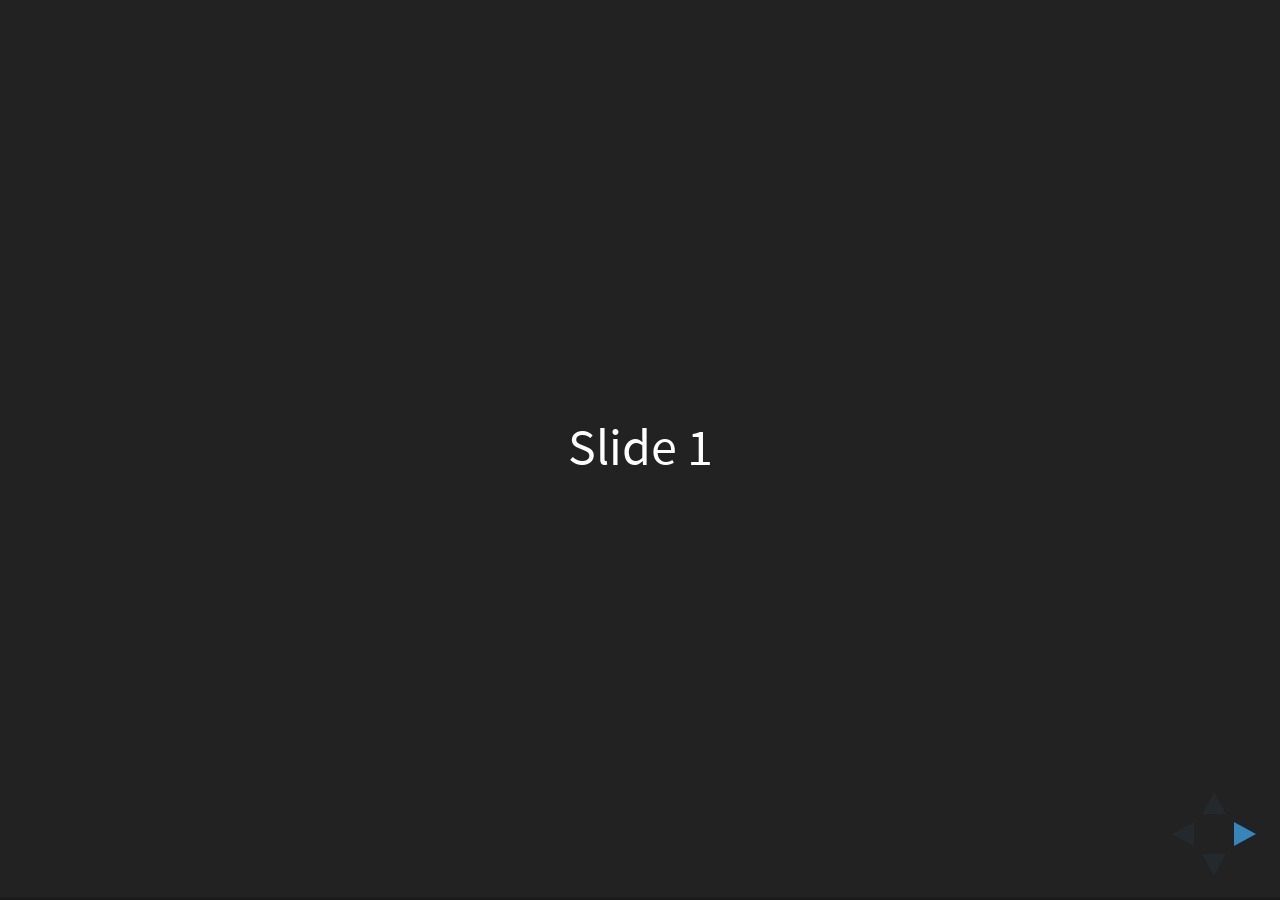
<file: reveal.js/index.html>
<!doctype html>
<html>
	<head>
		<meta charset="utf-8">
		<meta name="viewport" content="width=device-width, initial-scale=1.0, maximum-scale=1.0, user-scalable=no">

		<title>reveal.js</title>

		<link rel="stylesheet" href="css/reveal.css">
		<link rel="stylesheet" href="css/theme/black.css">

		<!-- Theme used for syntax highlighting of code -->
		<link rel="stylesheet" href="lib/css/zenburn.css">

		<!-- Printing and PDF exports -->
		<script>
			var link = document.createElement( 'link' );
			link.rel = 'stylesheet';
			link.type = 'text/css';
			link.href = window.location.search.match( /print-pdf/gi ) ? 'css/print/pdf.css' : 'css/print/paper.css';
			document.getElementsByTagName( 'head' )[0].appendChild( link );
		</script>
	</head>
	<body>
		<div class="reveal">
			<div class="slides">
				<section>Slide 1</section>
				<section>Slide 2</section>
			</div>
		</div>

		<script src="lib/js/head.min.js"></script>
		<script src="js/reveal.js"></script>

		<script>
			// More info about config & dependencies:
			// - https://github.com/hakimel/reveal.js#configuration
			// - https://github.com/hakimel/reveal.js#dependencies
			Reveal.initialize({
				dependencies: [
					{ src: 'plugin/markdown/marked.js' },
					{ src: 'plugin/markdown/markdown.js' },
					{ src: 'plugin/notes/notes.js', async: true },
					{ src: 'plugin/highlight/highlight.js', async: true, callback: function() { hljs.initHighlightingOnLoad(); } }
				]
			});
		</script>
	</body>
</html>
</file>
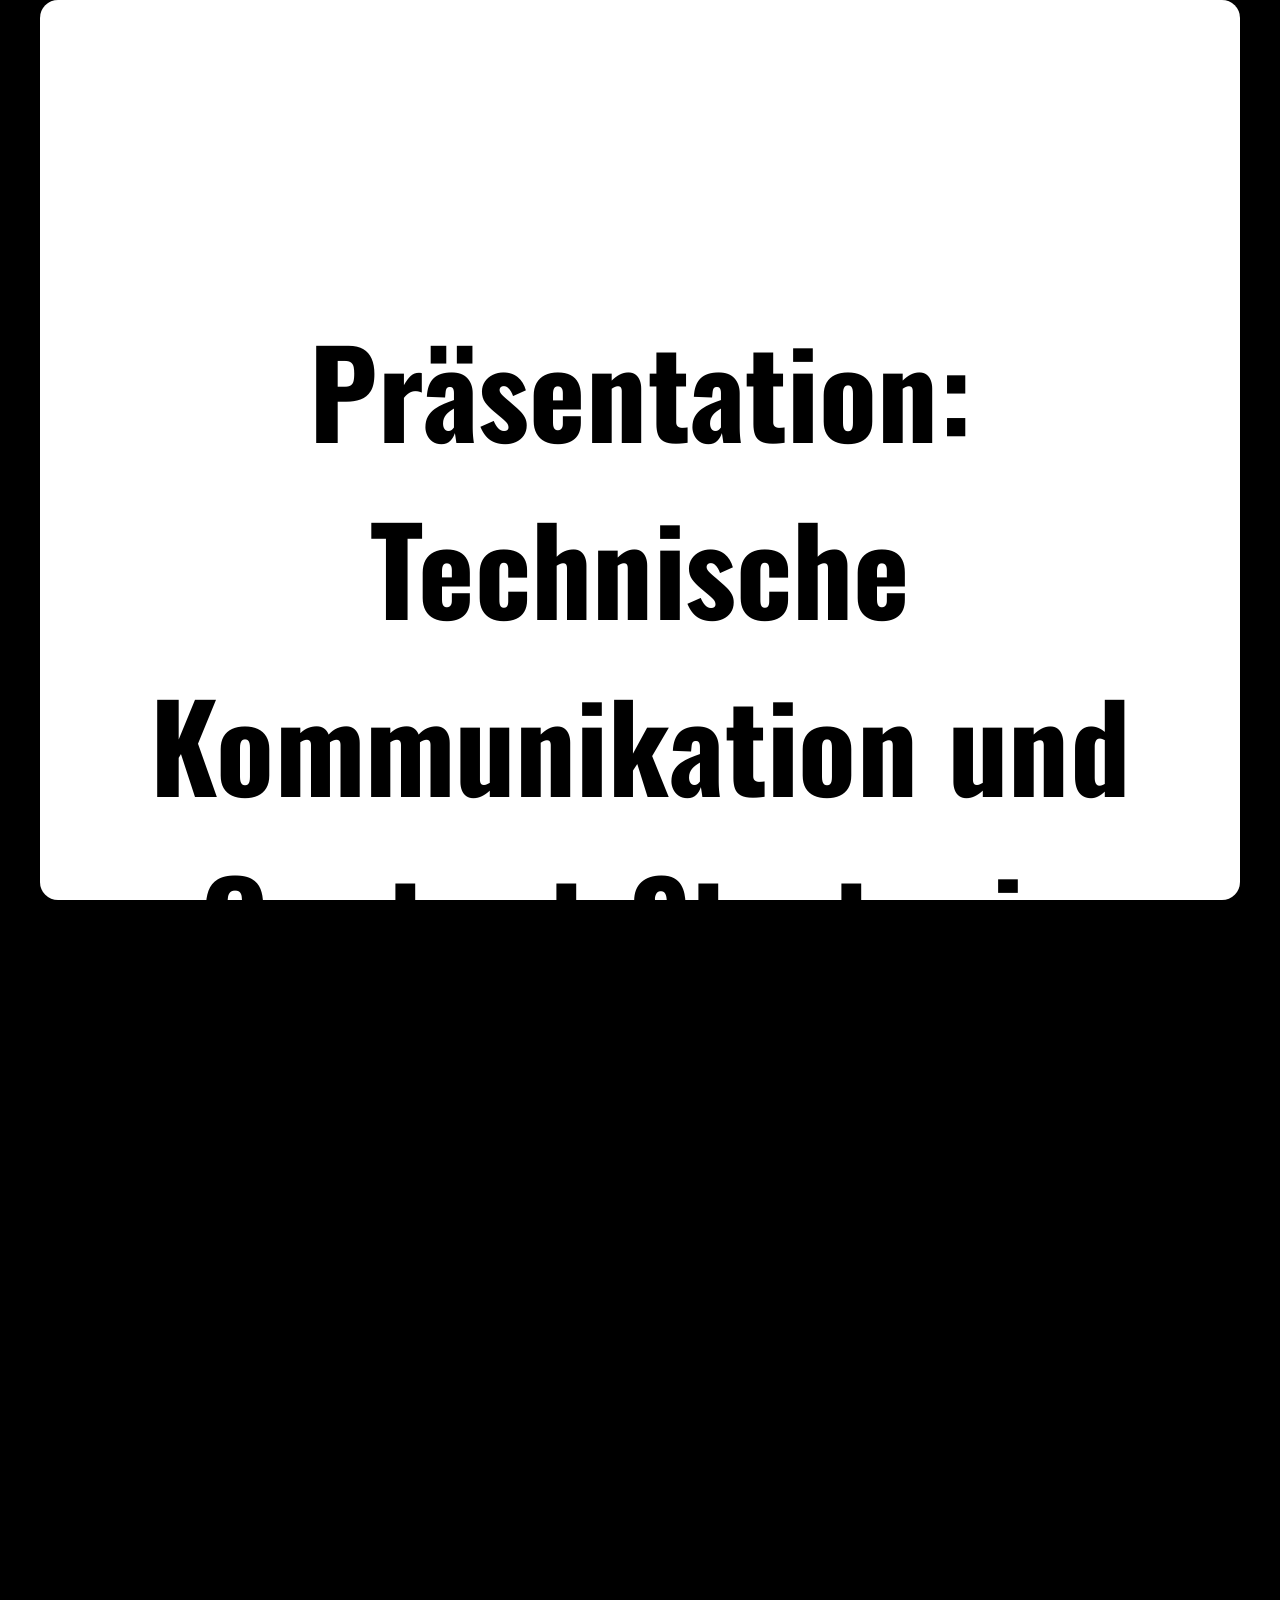
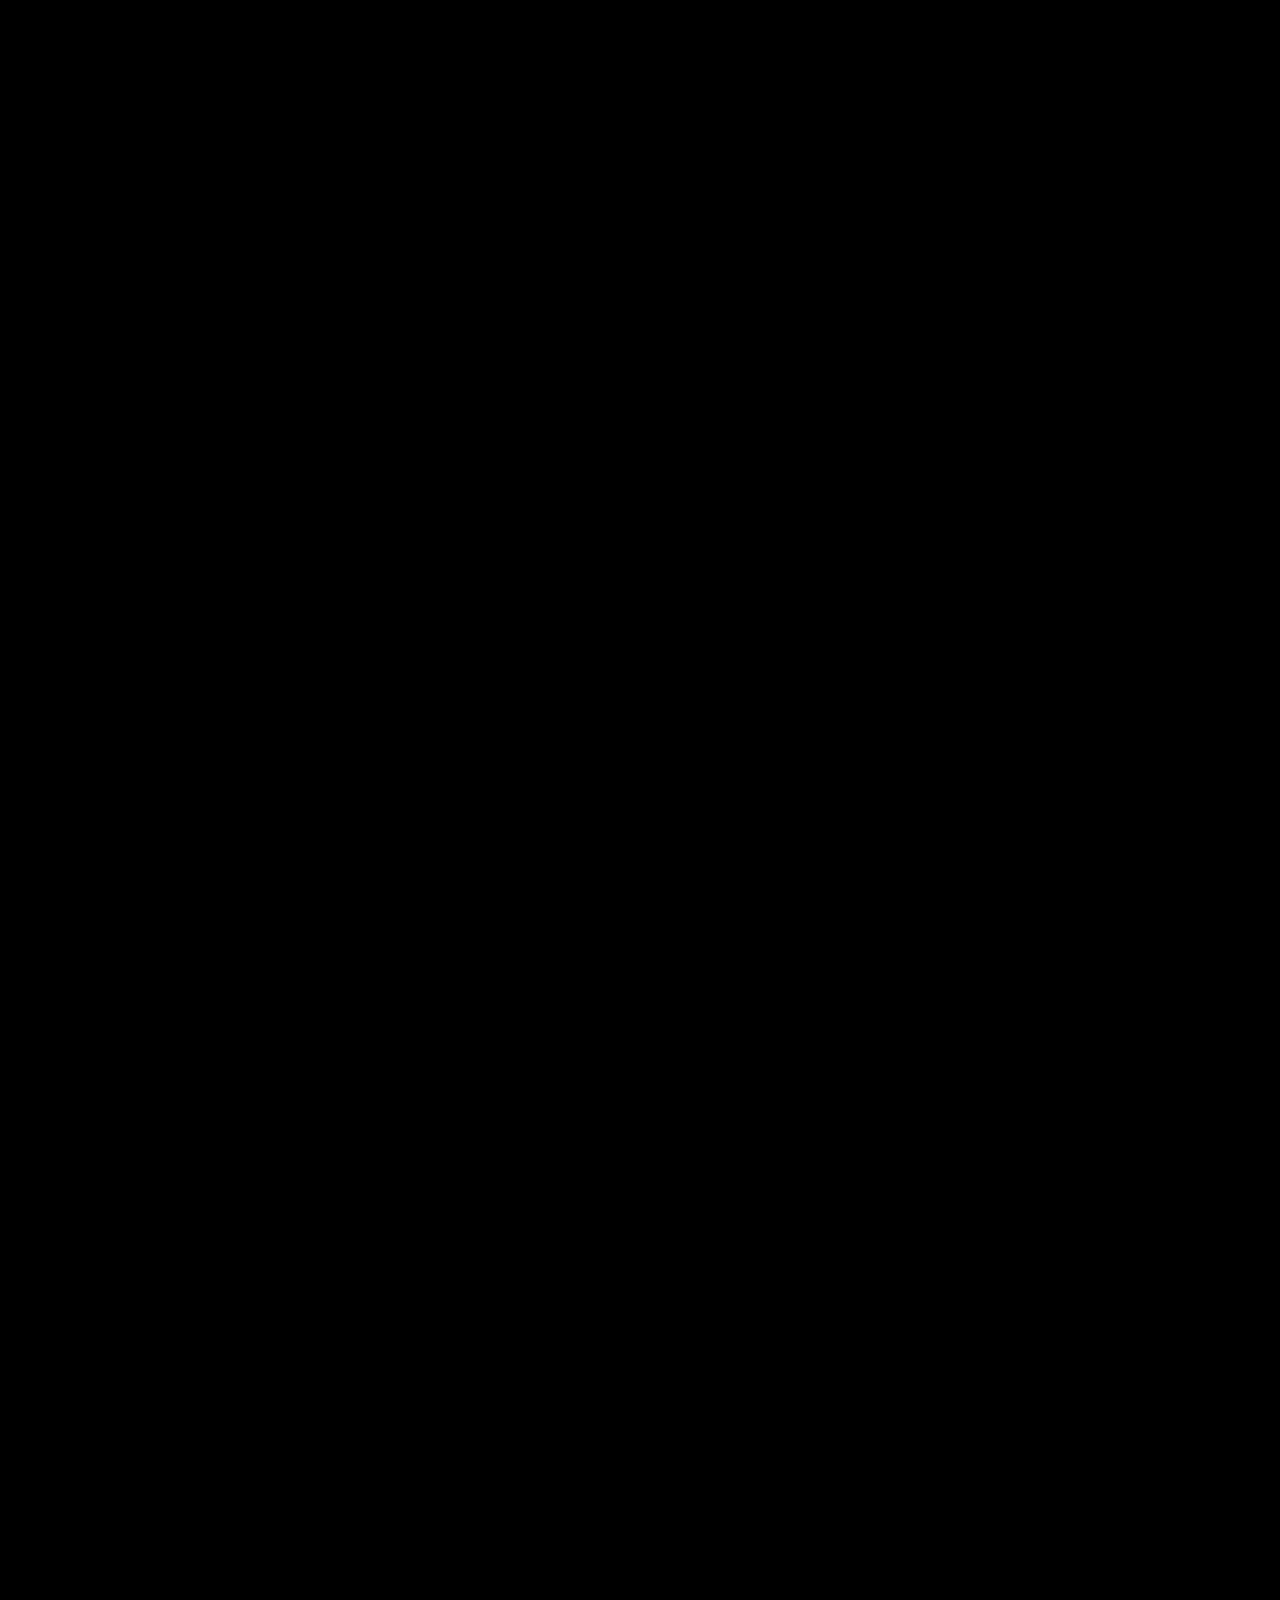
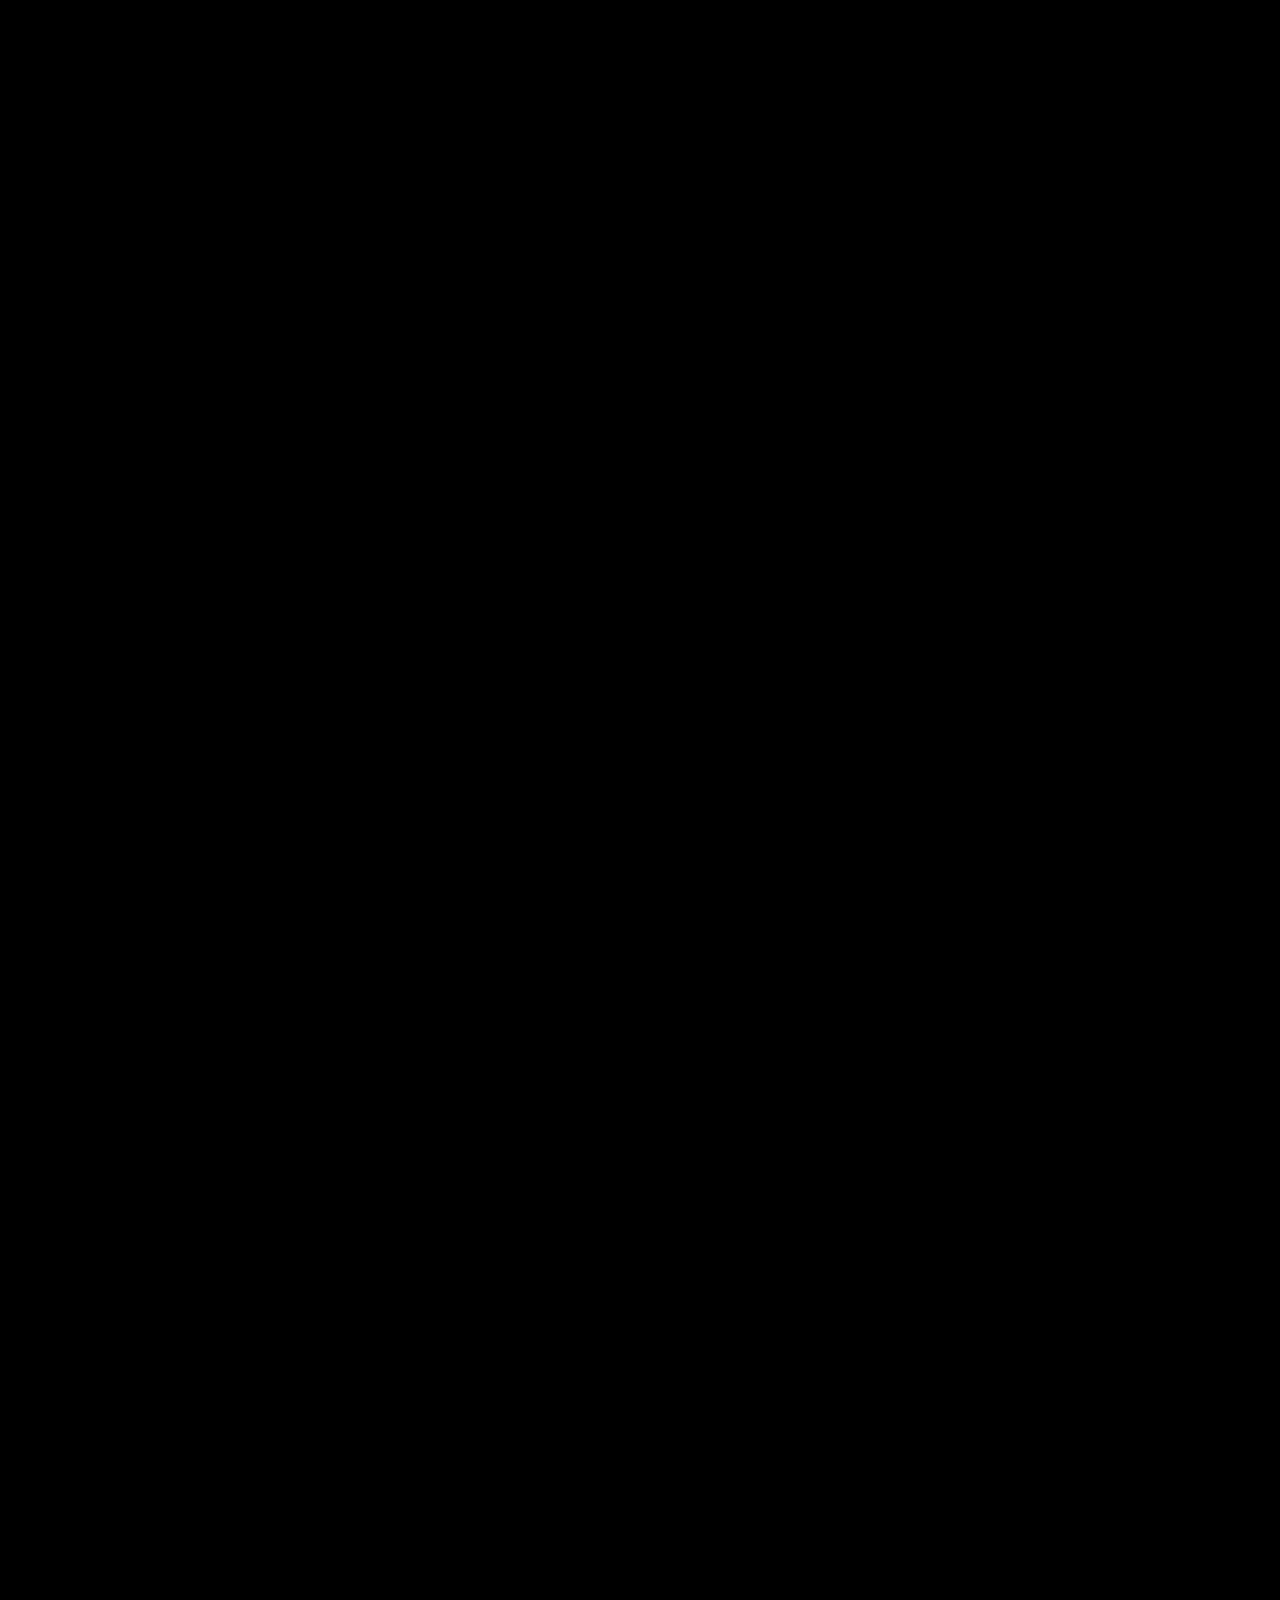
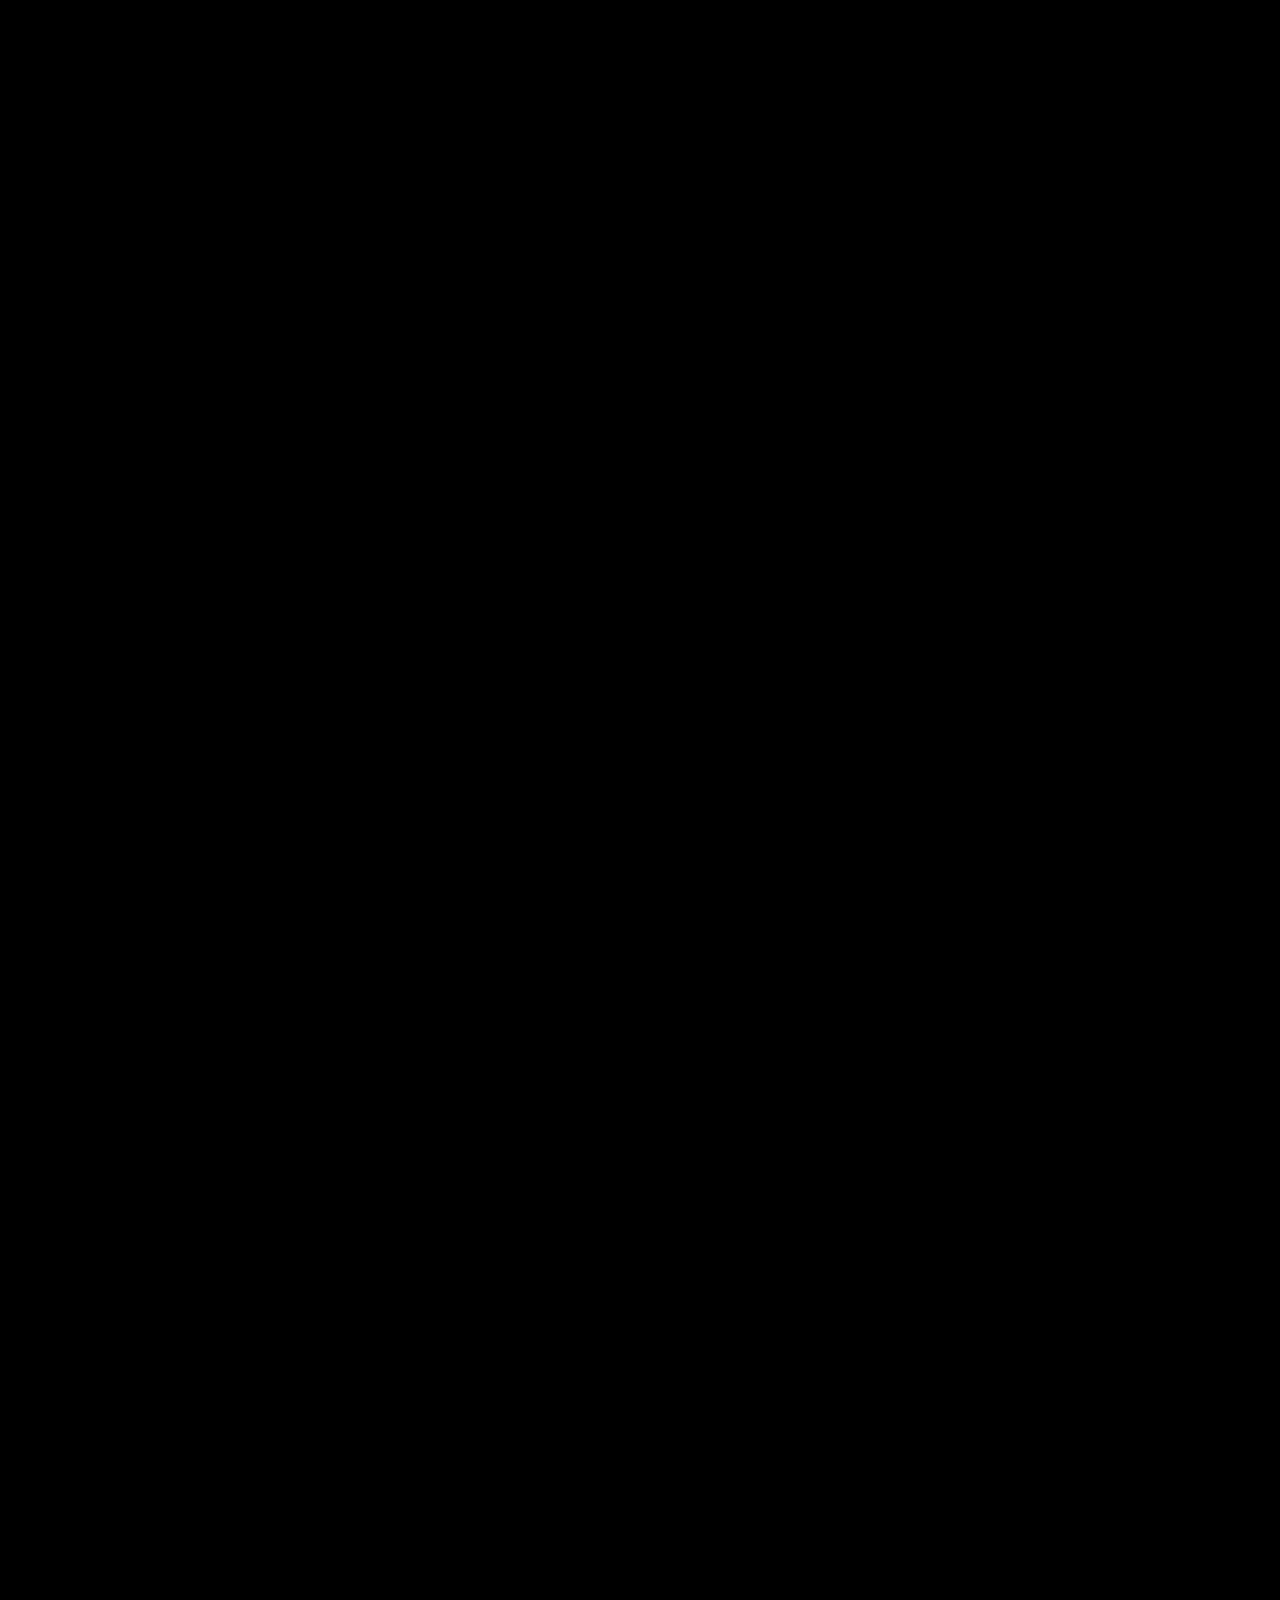
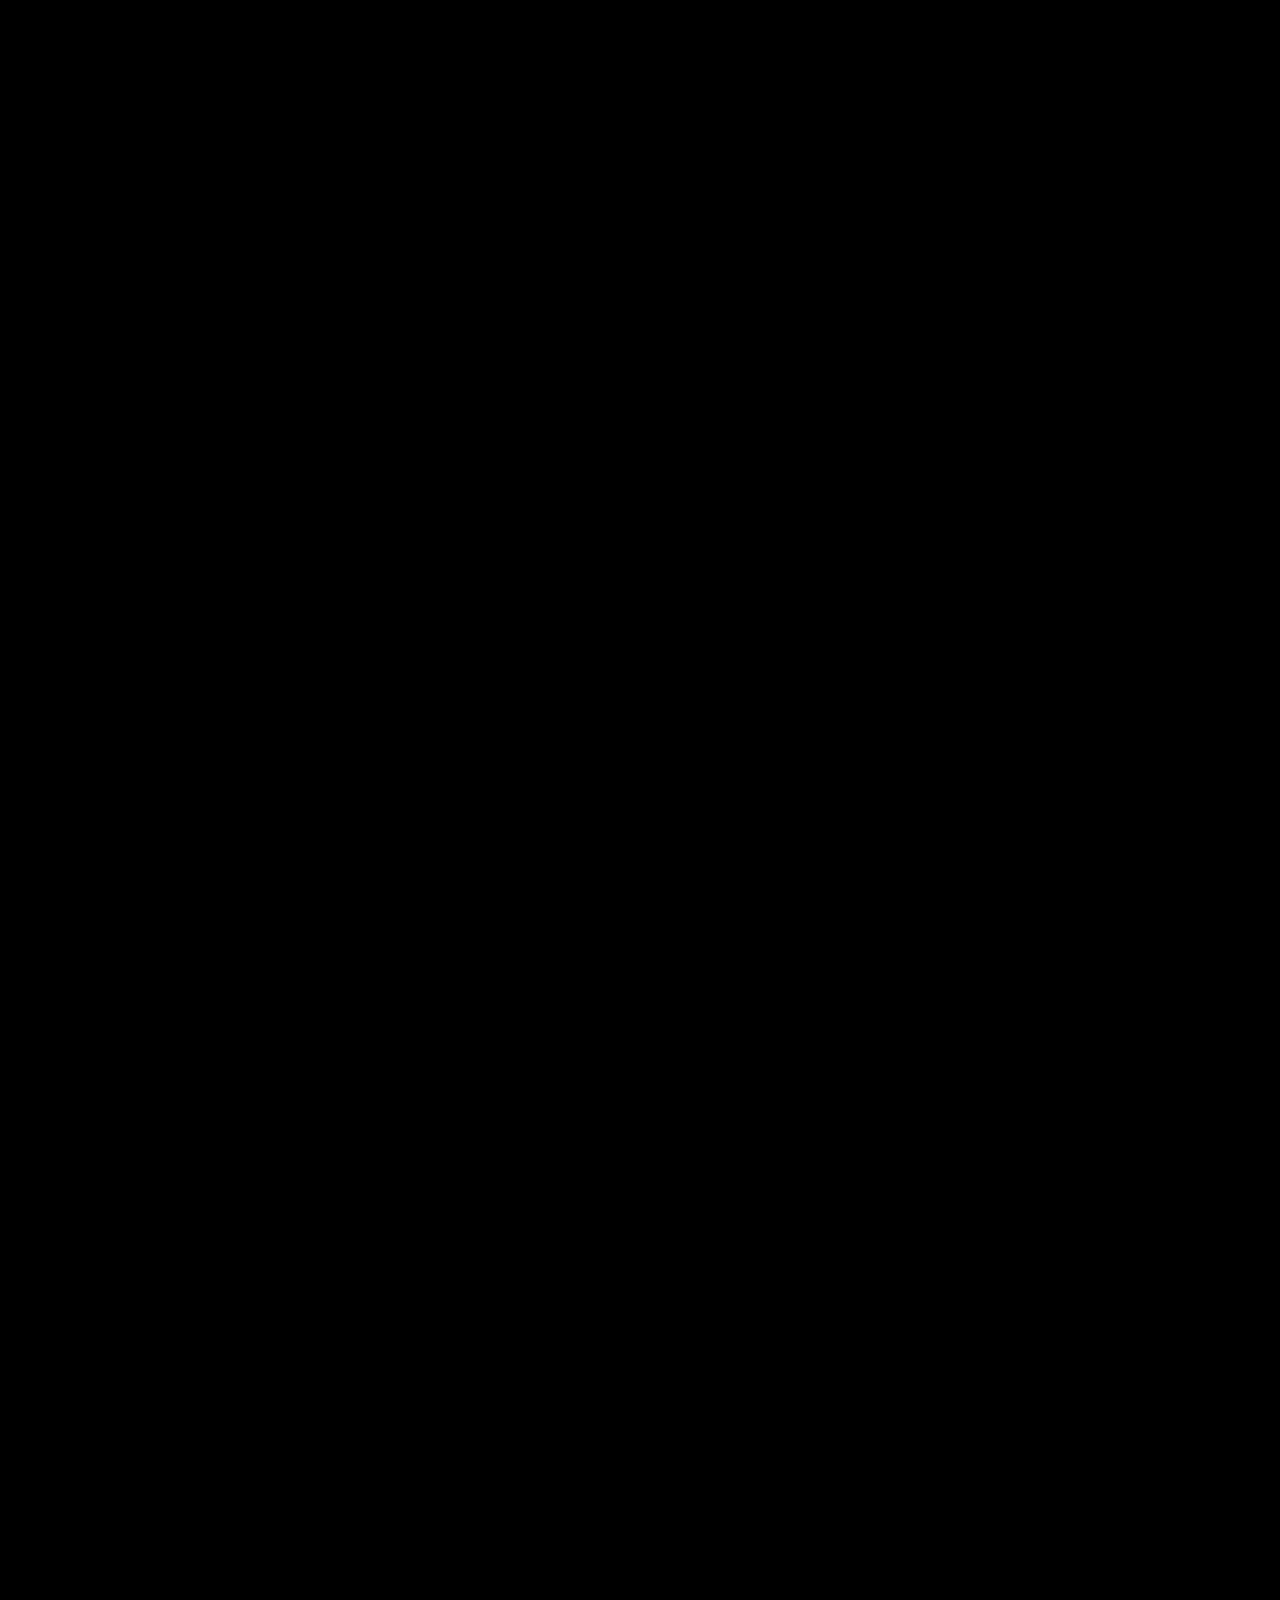
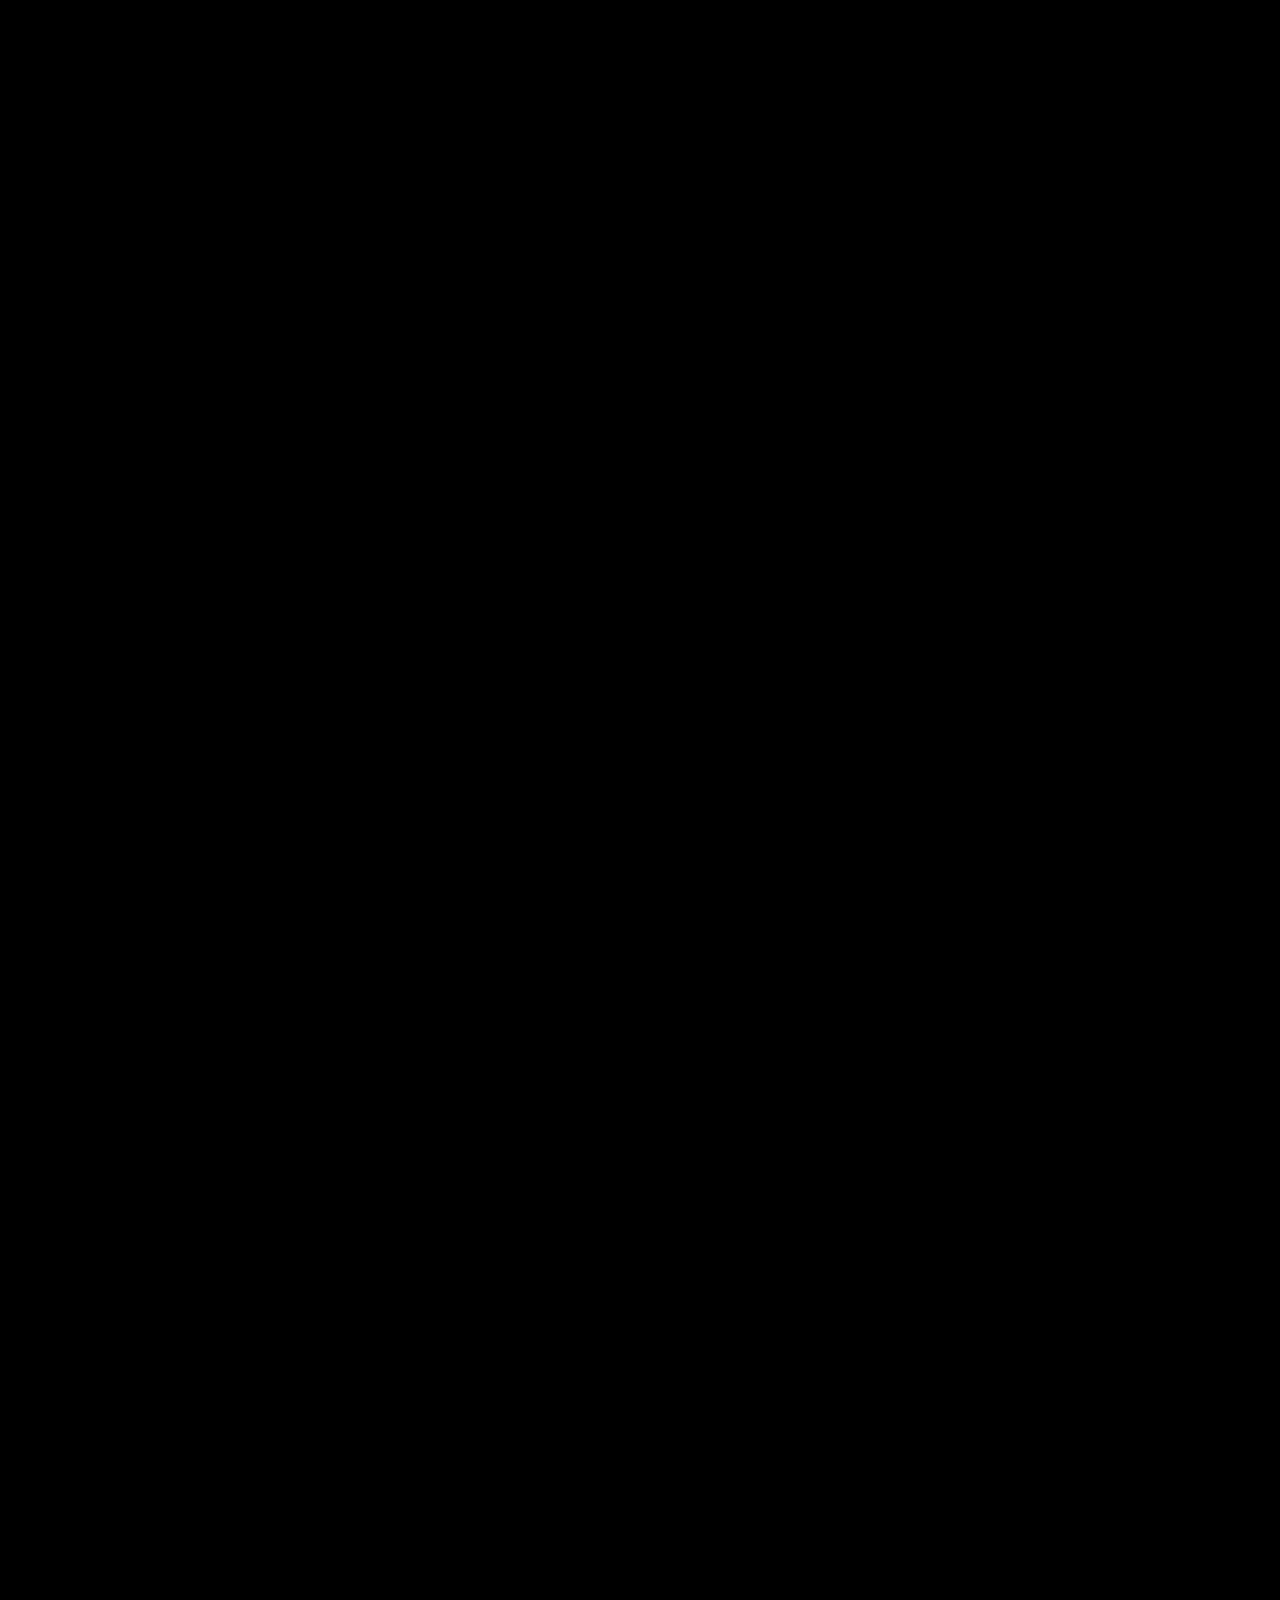
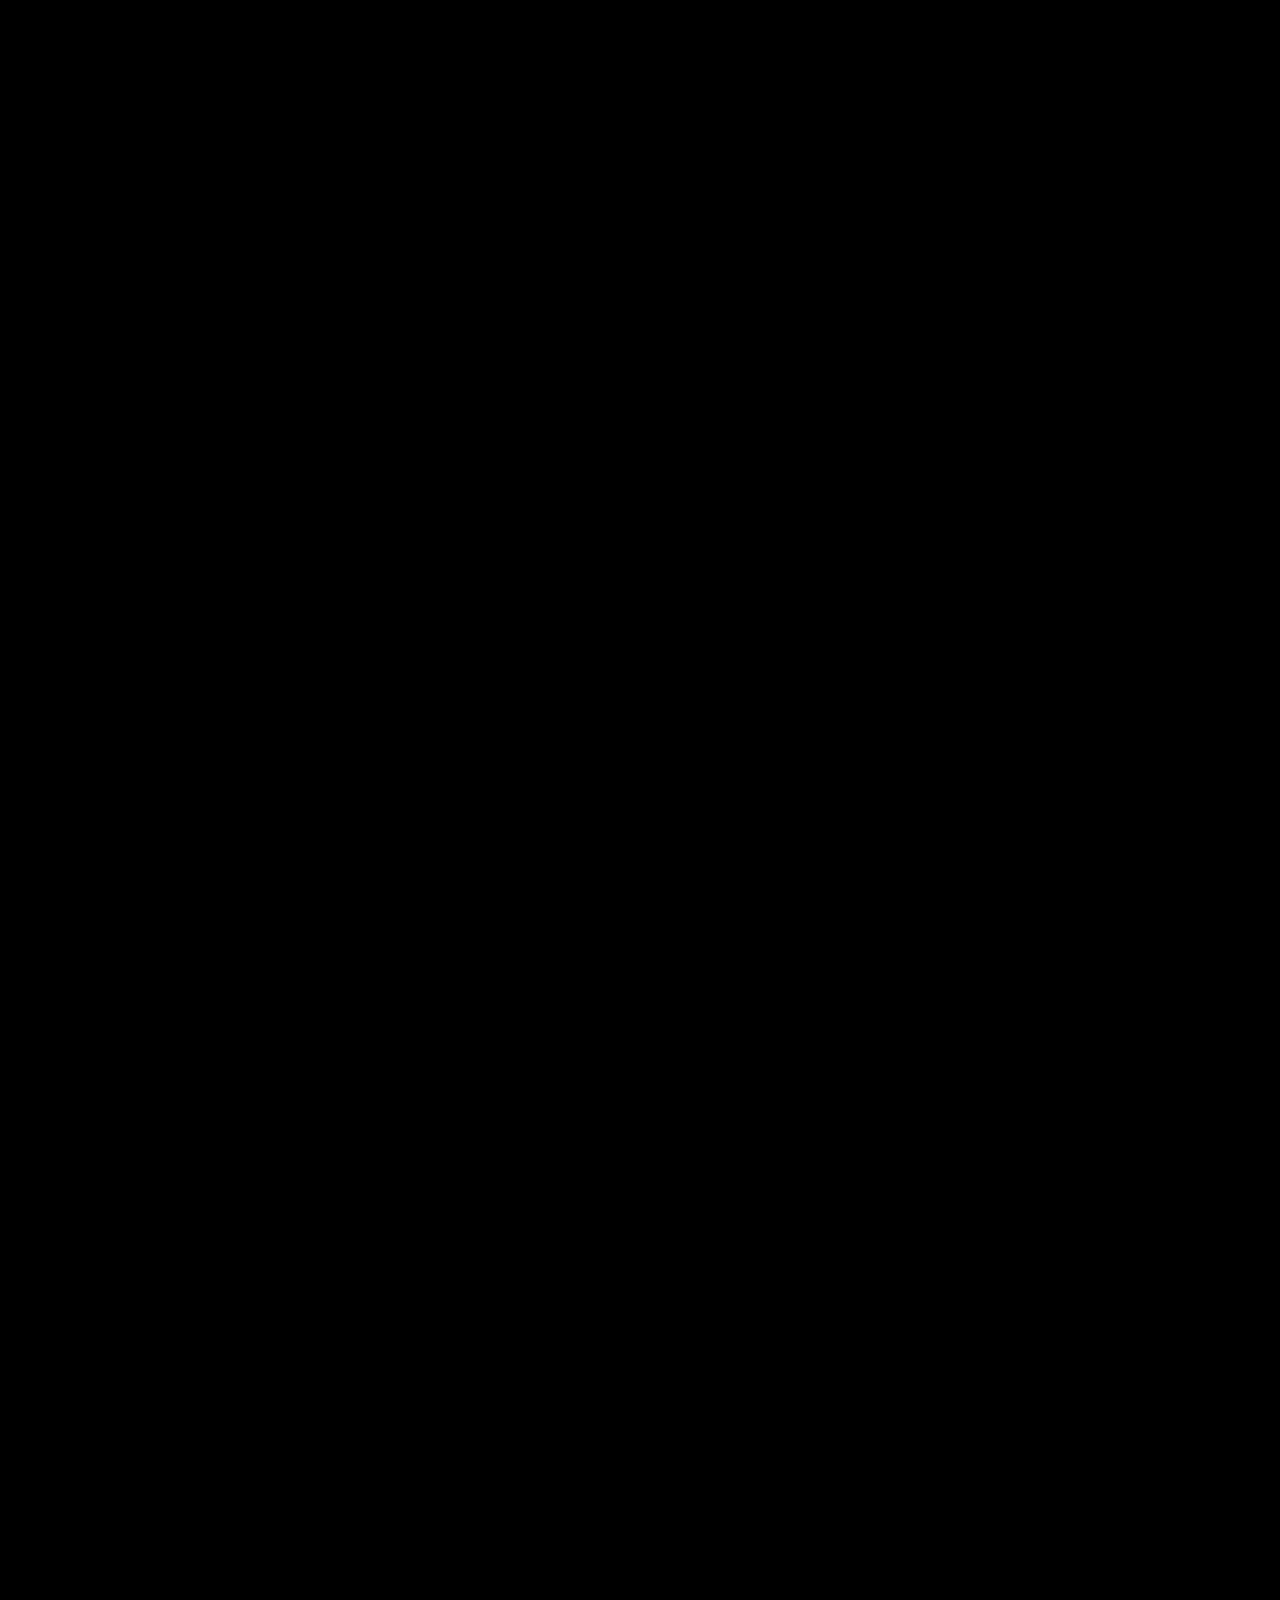
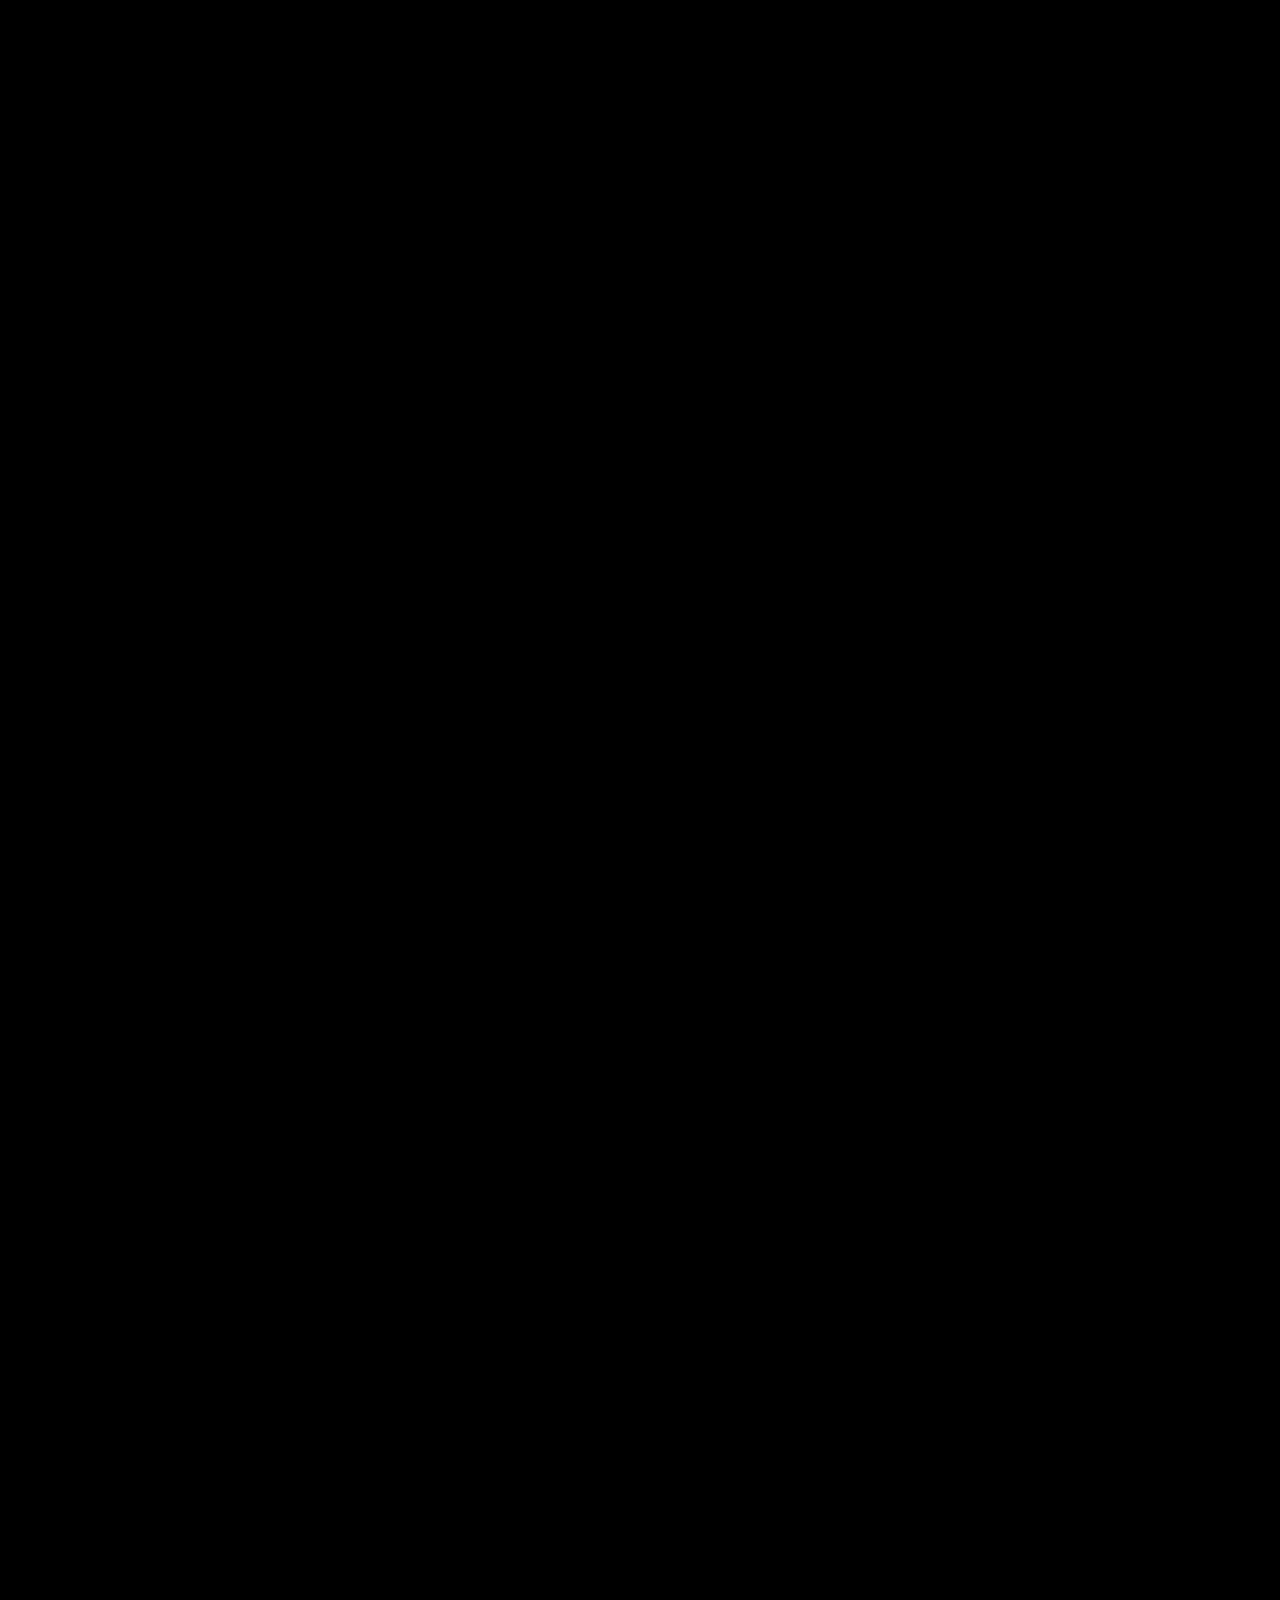
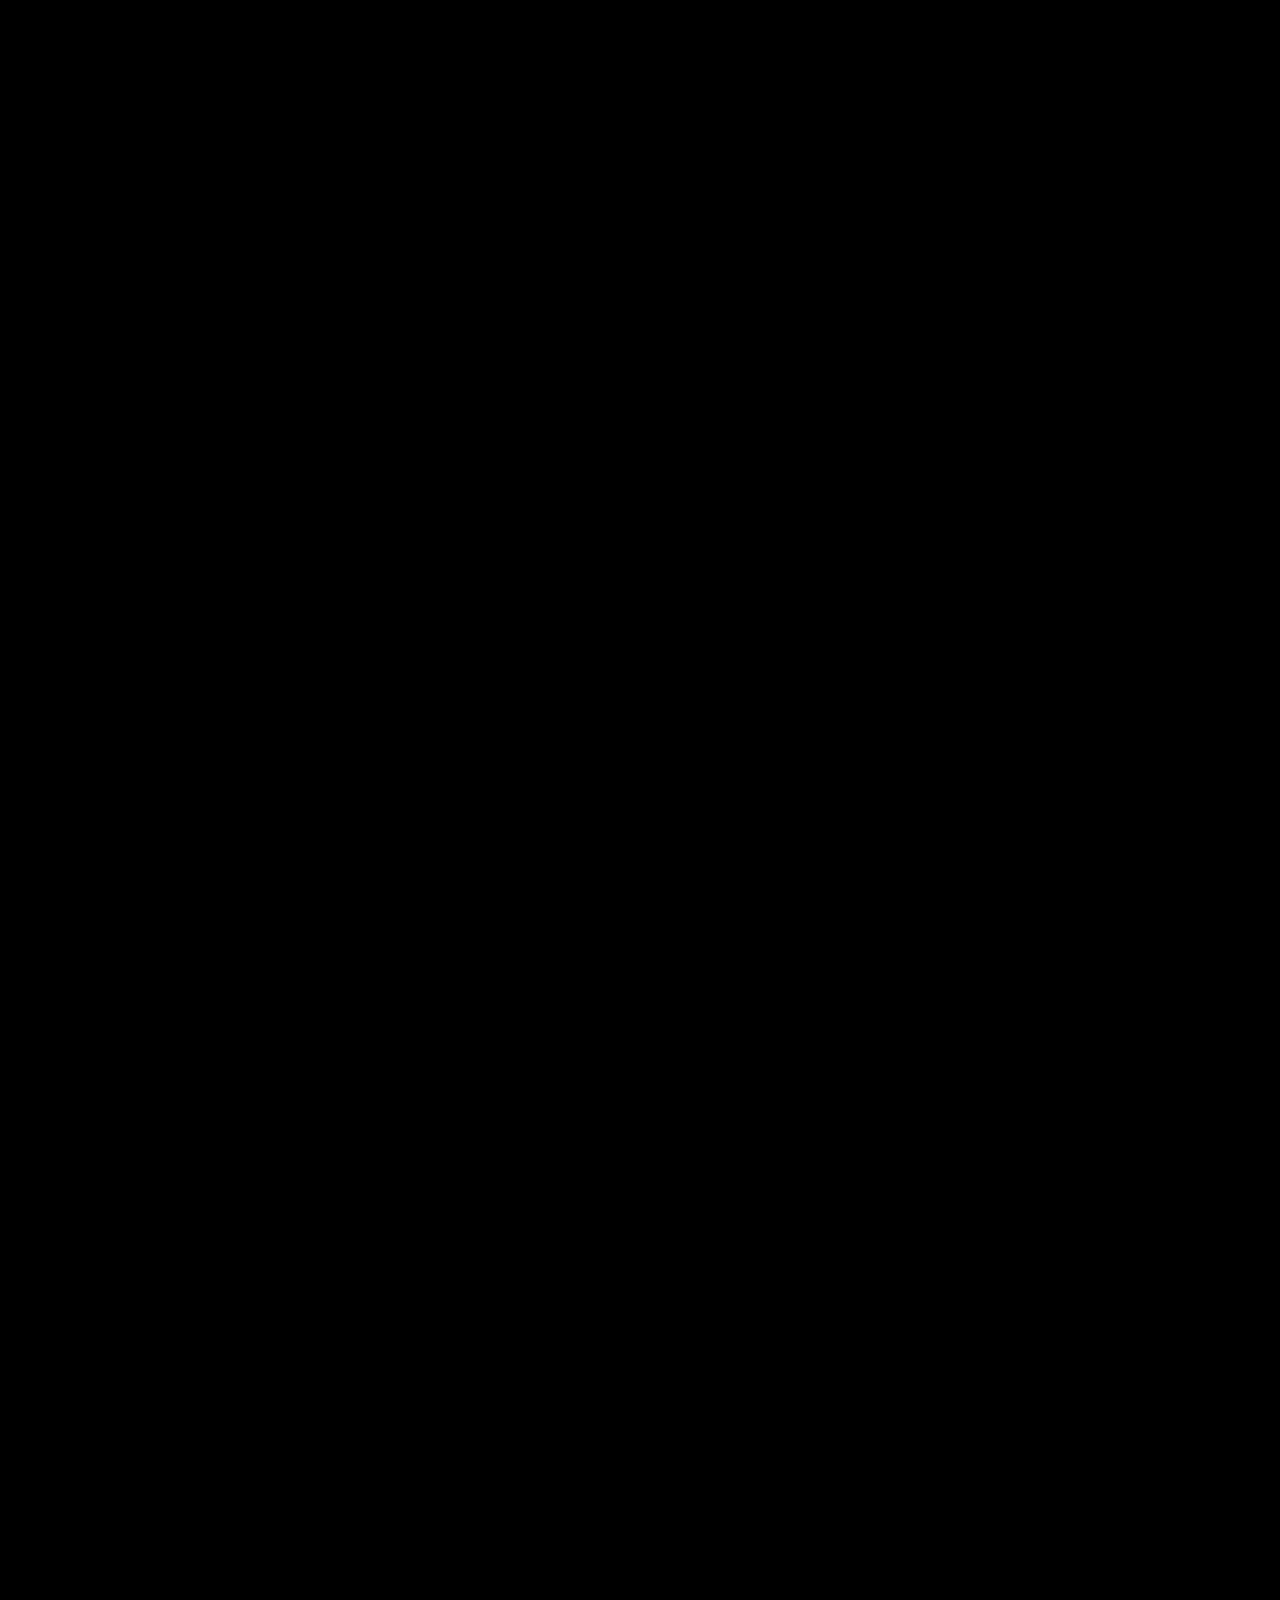
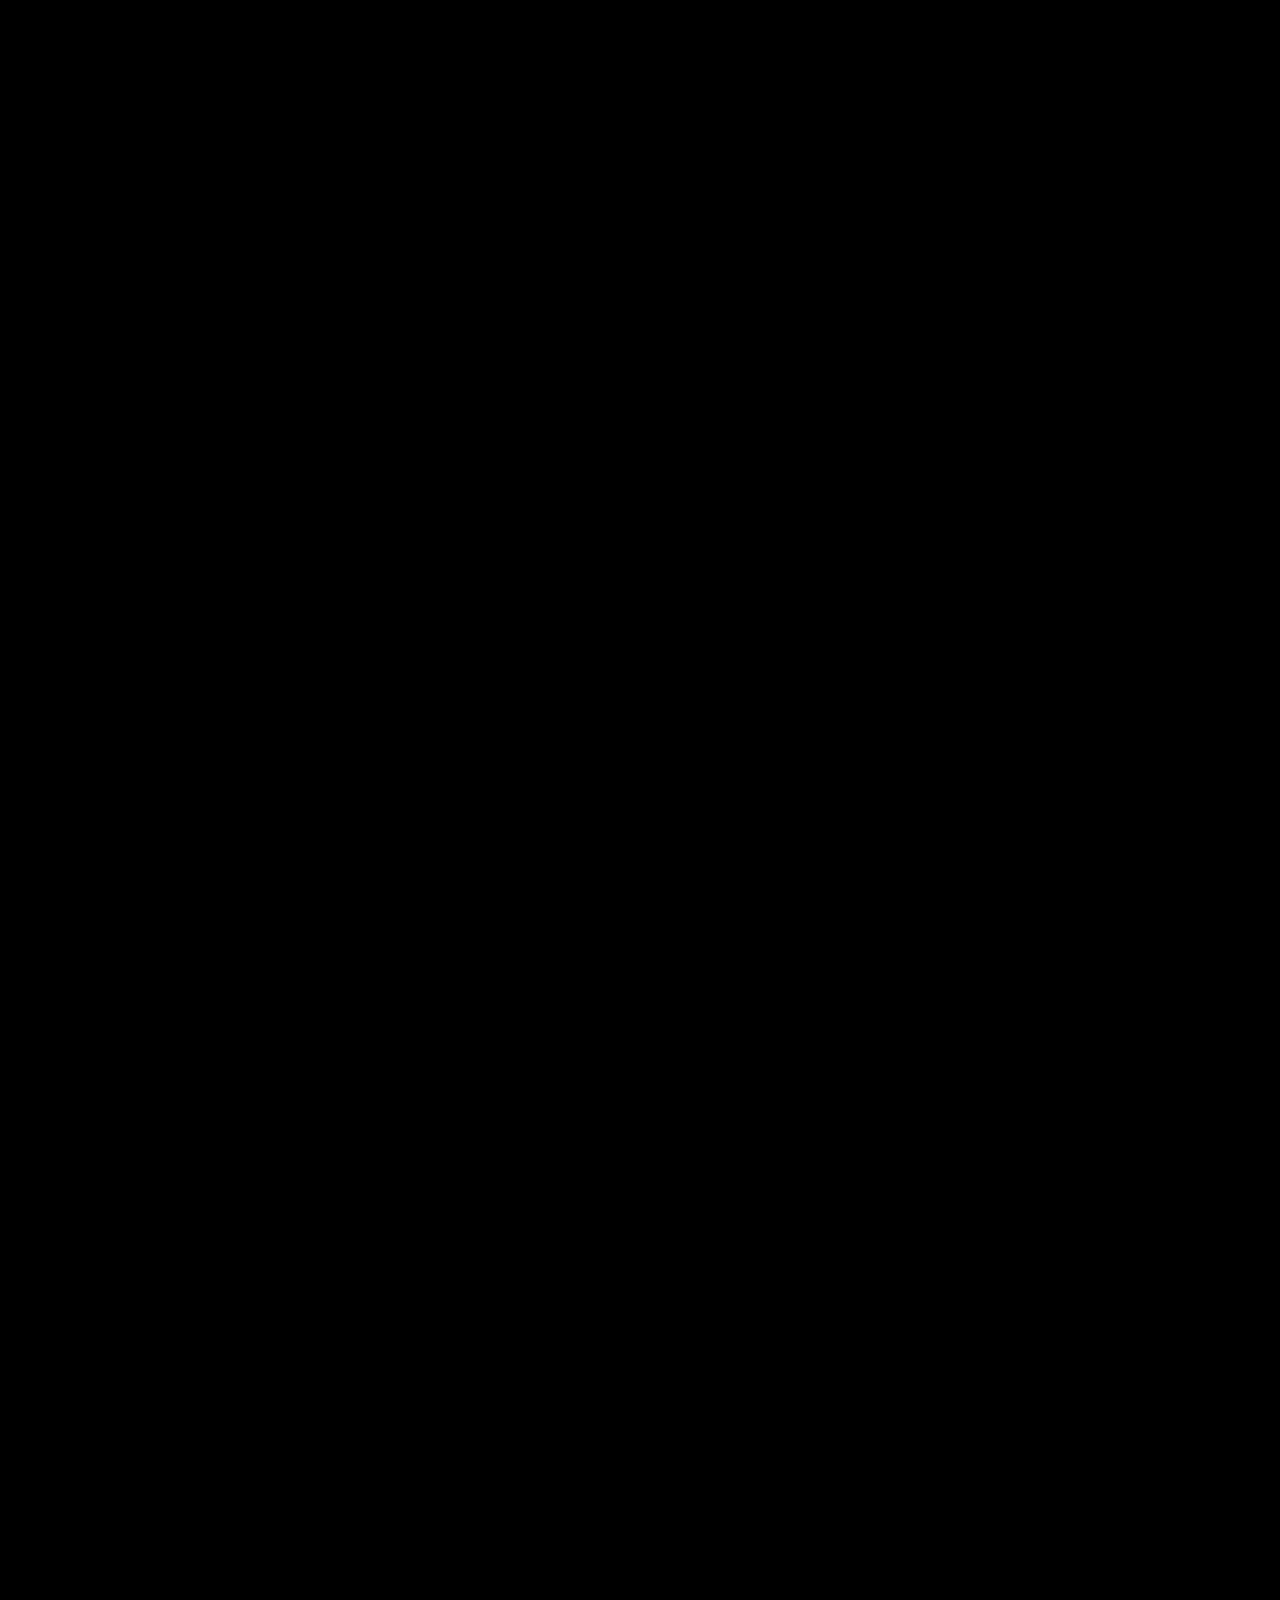
<file: ted1.html>
<!DOCTYPE html>
<head>
  <meta charset="utf-8">
  <meta name="generator" content="pandoc">
  <title></title>
  <style type="text/css">code{white-space: pre-wrap;}</style>
<link href='http://fonts.googleapis.com/css?family=Oswald' rel='stylesheet'>

<style>
  html, .view body { background-color: black; counter-reset: slideidx; }
  body, .view section { background-color: white; border-radius: 12px }
  /* A section is a slide. It's size is 800x600, and this will never change */
  section, .view head > title {
      /* The font from Google */
      font-family: 'Oswald', arial, serif;
      font-size: 30px;
  }

  .view section:after {
    counter-increment: slideidx;
    content: counter(slideidx, decimal-leading-zero);
    position: absolute; bottom: -80px; right: 100px;
    color: white;
  }

  .view head > title {
    color: white;
    text-align: center;
    margin: 1em 0 1em 0;
  }

  h1, h2 {
    margin-top: 200px;
    text-align: center;
    font-size: 80px;
  }
  h3 {
    margin: 100px 0 50px 100px;
  }

  ul {
      margin: 50px 200px;
  }
  li > ul {
      margin: 15px 50px;
  }

  p {
    margin: 75px;
    font-size: 50px;
  }

  blockquote {
    height: 100%;
    background-color: black;
    color: white;
    font-size: 60px;
    padding: 50px;
  }
  blockquote:before {
    content: open-quote;
  }
  blockquote:after {
    content: close-quote;
  }

  /* Figures are displayed full-page, with the caption
     on top of the image/video */
  figure {
    background-color: black;
    width: 100%;
    height: 100%;
  }
  figure > * {
    position: absolute;
  }
  figure > img, figure > video {
    width: 100%; height: 100%;
  }
  figcaption {
    margin: 70px;
    font-size: 50px;
  }

  footer {
    position: absolute;
    bottom: 0;
    width: 100%;
    padding: 40px;
    text-align: right;
    background-color: #F3F4F8;
    border-top: 1px solid #CCC;
  }

  /* Transition effect */
  /* Feel free to change the transition effect for original
     animations. See here:
     https://developer.mozilla.org/en/CSS/CSS_transitions
     How to use CSS3 Transitions: */
  section {
    -moz-transition: left 400ms linear 0s;
    -webkit-transition: left 400ms linear 0s;
    -ms-transition: left 400ms linear 0s;
    transition: left 400ms linear 0s;
  }
  .view section {
    -moz-transition: none;
    -webkit-transition: none;
    -ms-transition: none;
    transition: none;
  }

  .view section[aria-selected] {
    border: 5px red solid;
  }

  /* Before */
  section { left: -150%; }
  /* Now */
  section[aria-selected] { left: 0; }
  /* After */
  section[aria-selected] ~ section { left: +150%; }

  /* Incremental elements */

  /* By default, visible */
  .incremental > * { opacity: 1; }

  /* The current item */
  .incremental > *[aria-selected] { opacity: 1; }

  /* The items to-be-selected */
  .incremental > *[aria-selected] ~ * { opacity: 0; }

  /* The progressbar, at the bottom of the slides, show the global
     progress of the presentation. */
  #progress-bar {
    height: 2px;
    background: #AAA;
  }
</style>
</head>
<body>
<section id="präsentation-technische-kommunikation-und-content-strategie" class="slide level1">
<h1>Präsentation: Technische Kommunikation und Content-Strategie</h1>
<p>{{TOC}}</p>
<p>Kernaussagen:</p>
<ol type="1">
<li><p>Die technische Dokumentation braucht wie alle anderen Organisationsinhalte eine Content-Strategie. 1.1. Die Entwicklung der technischen Abspielplattformen betrifft auch und gerade die technische Dokumentation 1.2. 1.2. Technische Inhalte beeinflussen die gesamte User Journey 1.3. Zwischen technischer Kommunikation und anderen Formen der Organisationskommunikation sind viele Synergien möglich</p></li>
<li>Substanz: Auch durch die technische Dokumentation kommuniziert ein Unternehmen seinen Usern seine <em>value proposition</em>; Botschaftsarchitektur und Unternehmens-Styleguides betreffen auch die technische Dokumentation</li>
<li>Struktur: Das Konzept des Intelligent Content gilt auch hier.</li>
<li>Workflow: Technische Dokumentation darf nicht als Silo behandelt werden.</li>
<li><p>Governance: Technische Dokumentation muss mit den übrigen Inhalten gemeinsam gesteuert werden.</p></li>
</ol>
</section>
<section id="technische-dokumentation-als-content" class="slide level1">
<h1>Technische Dokumentation als Content</h1>
<h2 id="usererfahrung-und-markenerfahrung">Usererfahrung und Markenerfahrung</h2>
<h2 id="suche">Suche</h2>
<h2 id="verlinkung">Verlinkung</h2>
<h2 id="corporate-voice">Corporate Voice</h2>
<p>CS ist die Steuerung von Inhalten, um durch größtmögliche Nutzergerechtigkeit die Ziele von Organisationen zu erreichen. Das bedeutet, technische Dokumentation wie alle anderen Inhalte</p>
</section>
<section id="technische-dokumentation-und-content-strategie" class="slide level1">
<h1>Technische Dokumentation und Content-Strategie</h1>
</section>
<section id="technische-kommunikation-und-content-strategie-how-vs.-why" class="slide level1">
<h1>Technische Kommunikation und Content-Strategie: how vs. why</h1>
<blockquote>
<p>big difference is that tech comm is about the &quot;how&quot;, while content marketing is about the &quot;why&quot;. <a href="http://www.tcworld.info/e-magazine/content-strategies/article/better-together-technical-writers-and-content-marketers/">Better together: technical writers and content marketers</a></p>
</blockquote>
<blockquote>
<p>This &quot;how&quot; versus &quot;why&quot; is the essence of the gap, and it must be understood by both tech comm and marketing teams in order to achieve genuine collaboration. <a href="http://www.tcworld.info/e-magazine/content-strategies/article/better-together-technical-writers-and-content-marketers/">Better together: technical writers and content marketers</a></p>
</blockquote>
<p>​</p>
</section>
<section class="slide level1">

<p>​</p>
<blockquote>
<p>then the business should recognize the role of tech comm in helping achieve its marketing and sales goals <a href="http://www.tcworld.info/e-magazine/content-strategies/article/better-together-technical-writers-and-content-marketers/">Better together: technical writers and content marketers</a></p>
</blockquote>
<p>​</p>
<h2 id="section">​</h2>
</section>
<section id="technische-kommunikativen-erkennen-user-needs" class="slide level1">
<h1>Technische Kommunikativen erkennen User needs</h1>
<blockquote>
<p>Technical writers are professional communicators with a role that keeps them sharply focused on user needs. <a href="http://www.tcworld.info/e-magazine/content-strategies/article/better-together-technical-writers-and-content-marketers/">Better together: technical writers and content marketers</a></p>
</blockquote>
<blockquote>
<p>The common ground between content marketing and technical communication is a strong focus on the needs of the user. Both aim to meet these needs by providing helpful, high-quality information. <a href="http://www.tcworld.info/e-magazine/content-strategies/article/better-together-technical-writers-and-content-marketers/">Better together: technical writers and content marketers</a></p>
</blockquote>
<p>​--- ​</p>
</section>
<section id="markenerfahrung-dokumentation-als-touchpoint" class="slide level1">
<h1>Markenerfahrung / Dokumentation als touchpoint</h1>
<p>​</p>
<blockquote>
<p>When documentation proves truly useful and leaves a reader satisfied, presenting it within a unified brand experience can increase trust and foster loyalty. <a href="http://www.tcworld.info/e-magazine/content-strategies/article/better-together-technical-writers-and-content-marketers/">Better together: technical writers and content marketers</a></p>
</blockquote>
<h2 id="user-journeys">User journeys</h2>
<blockquote>
<p>The documentation is as important a brand touchpoint as other assets, and it should be treated that way <a href="http://www.tcworld.info/e-magazine/content-strategies/article/better-together-technical-writers-and-content-marketers/">Better together: technical writers and content marketers</a></p>
</blockquote>
<blockquote>
<p>We determined what type of content was most helpful at what stage, analyzed what we already had in place and which gaps remained, and developed a plan to fill them and improve our existing materials. <a href="http://www.tcworld.info/e-magazine/content-strategies/article/better-together-technical-writers-and-content-marketers/">Better together: technical writers and content marketers</a></p>
</blockquote>
<h2 id="voice-and-tone">Voice and tone</h2>
<blockquote>
<p>Bringing a bit of benefit language, with a very light touch, into the documentation can reveal empathy for the reader and build rapport that helps to get readers more engaged with the conten <a href="http://www.tcworld.info/e-magazine/content-strategies/article/better-together-technical-writers-and-content-marketers/">Better together: technical writers and content marketers</a> ​</p>
</blockquote>
<blockquote>
<p>Apple’s documentation provides numerous examples of this, often explaining at the topic level in very direct terms &quot;why&quot; a function or feature exists before going into &quot;how&quot; to use it. <a href="http://www.tcworld.info/e-magazine/content-strategies/article/better-together-technical-writers-and-content-marketers/">Better together: technical writers and content marketers</a> ​</p>
</blockquote>
</section>
<section id="tech-comm-und-marketing-content" class="slide level1">
<h1>Tech comm und Marketing Content</h1>
<blockquote>
<p>What marketing value does technical content have, and how can it be efficiently leveraged? What do tech comm and content marketing teams stand to gain by working collaboratively? The answer in short is: quite a bit, on both the tech comm as well as the marketing side. But to get there, a shared understanding of business goals, a mutual respect for the talents that both teams bring to the table, and a strong methodology of cooperation and collaboration are needed. <a href="http://www.tcworld.info/e-magazine/content-strategies/article/better-together-technical-writers-and-content-marketers/">Better together: technical writers and content marketers</a></p>
</blockquote>
<h2 id="technische-kommunikatoren-als-quelle-und-schöpfer-von-marketing-inhalten">Technische Kommunikatoren als Quelle und Schöpfer von Marketing-Inhalten</h2>
<p>​</p>
<blockquote>
<p>In 2016, 47 percent of B2B buyers viewed three to five pieces of content before engaging with sales <a href="http://www.tcworld.info/e-magazine/content-strategies/article/better-together-technical-writers-and-content-marketers/">Better together: technical writers and content marketers</a></p>
</blockquote>
<p>​</p>
<blockquote>
<p>And while tech writers have never followed this line of thinking, content marketers can help add new arguments for the business value of great documentation. <a href="http://www.tcworld.info/e-magazine/content-strategies/article/better-together-technical-writers-and-content-marketers/">Better together: technical writers and content marketers</a></p>
</blockquote>
<blockquote>
<p>When tech comm plays a bigger role in the creation of marketing content and helps make that content more effective, it becomes more obvious to other stakeholders that great documents can be a tool for organizational growth. The marketing team can be a strong advocate for the business value of technical documentation. <a href="http://www.tcworld.info/e-magazine/content-strategies/article/better-together-technical-writers-and-content-marketers/">Better together: technical writers and content marketers</a></p>
</blockquote>
<blockquote>
<p>When the work of technical writers is leveraged to help the efforts of content marketing, the most important result is higher quality content for information consumers. A <a href="http://www.tcworld.info/e-magazine/content-strategies/article/better-together-technical-writers-and-content-marketers/">Better together: technical writers and content marketers</a></p>
</blockquote>
<blockquote>
<p>ways your existing technical content can enable and inform the work of the content marketing side of your organization <a href="http://www.tcworld.info/e-magazine/content-strategies/article/better-together-technical-writers-and-content-marketers/">Better together: technical writers and content marketers</a></p>
</blockquote>
<p>​</p>
<p>​## Dokumentation und Erfolgsgeschichten</p>
<blockquote>
<p>Documentation articles can even be used to inspire success stories. The idea is to take relevant articles that are frequently read, and ask outside partners to tell the story of how they followed these processes through to successful completion. <a href="http://www.tcworld.info/e-magazine/content-strategies/article/better-together-technical-writers-and-content-marketers/">Better together: technical writers and content marketers</a></p>
</blockquote>
<p>​</p>
<blockquote>
<p>every time marketing teams take content inspiration from documentation, they must remember to include the “why” benefit argument. This will make the content more relevant to those who are searching for solutions to their problems, but who are not yet customers. <a href="http://www.tcworld.info/e-magazine/content-strategies/article/better-together-technical-writers-and-content-marketers/">Better together: technical writers and content marketers</a></p>
</blockquote>
<p>​</p>
<p>​</p>
<h2 id="einsicht-in-bedürfnisse">Einsicht in Bedürfnisse</h2>
<blockquote>
<p>And by mining documentation metrics, such as page traffic, time on page, and usefulness ratings, marketing teams can get valuable insight into the needs of solution seekers. <a href="http://www.tcworld.info/e-magazine/content-strategies/article/better-together-technical-writers-and-content-marketers/">Better together: technical writers and content marketers</a></p>
</blockquote>
<blockquote>
<p>performing regular reviews of documentation articles and highlighting those with strong usage statistics, marketers can glean a wealth of material to form the basis of best practice and tutorial content such as blog posts, videos, webinars, and whitepapers <a href="http://www.tcworld.info/e-magazine/content-strategies/article/better-together-technical-writers-and-content-marketers/">Better together: technical writers and content marketers</a></p>
</blockquote>
<h2 id="content-marketing-dokumentation-zur-steigerung-der-attraktivität-des-webangebots">Content Marketing / Dokumentation zur Steigerung der Attraktivität des Webangebots</h2>
<blockquote>
<p>Your existing documentation is content marketing, whether your organization realizes it or not. The documents are a huge, search-friendly resource of topic-relevant information that is specifically designed to help people. Search engines love content like this but, to give your business the SEO credit it deserves, the docs should be published on your root domain (www.yourcompany.com/help) or on a subdomain <a href="http://www.tcworld.info/e-magazine/content-strategies/article/better-together-technical-writers-and-content-marketers/">Better together: technical writers and content marketers</a></p>
</blockquote>
<blockquote>
<p>As Rand Fishkin of SEO leader Moz Inc. sums it up: &quot;[The] best way to sell something: don't sell anything. Earn the awareness, respect, and trust of those who might buy.&quot; <a href="http://www.tcworld.info/e-magazine/content-strategies/article/better-together-technical-writers-and-content-marketers/">Better together: technical writers and content marketers</a></p>
</blockquote>
<blockquote>
<p>A simple keyword and tag strategy, based on the search queries of solution seekers, should be defined by marketing and implemented throughout the documentation. T <a href="http://www.tcworld.info/e-magazine/content-strategies/article/better-together-technical-writers-and-content-marketers/">Better together: technical writers and content marketers</a></p>
</blockquote>
<blockquote>
<p>EO factor alone is very important, where docs can help potential customers who are searching for solutions to more easily find the company’s offerings <a href="http://www.tcworld.info/e-magazine/content-strategies/article/better-together-technical-writers-and-content-marketers/">Better together: technical writers and content marketers</a></p>
</blockquote>
<p>​</p>
<blockquote>
<p>high-quality documentation increases brand confidence and helps solution seekers achieve success with products they’re able to try out before purchasing <a href="http://www.tcworld.info/e-magazine/content-strategies/article/better-together-technical-writers-and-content-marketers/">Better together: technical writers and content marketers</a></p>
</blockquote>
<blockquote>
<p>With the pervasiveness of forums and review sites, customer loyalty and first-hand recommendations are more important than ever to the growth of a product or service. The influence of great documentation cannot be stressed enough here. <a href="http://www.tcworld.info/e-magazine/content-strategies/article/better-together-technical-writers-and-content-marketers/">Better together: technical writers and content marketers</a></p>
</blockquote>
<p>​ ​## Technische Dokumentation und Verlinkungs-Struktur</p>
<blockquote>
<p>The same idea should be applied to the link structure of the documents. Though linking can be a more complex topic, it’s worth addressing, as links are another crucial way that search engines determine which articles are relevant to what topics. <a href="http://www.tcworld.info/e-magazine/content-strategies/article/better-together-technical-writers-and-content-marketers/">Better together: technical writers and content marketers</a></p>
</blockquote>
<p>​ ## Interaktivität ​ &gt; Modern consumers expect their online experiences to be interactive. Make sure your documentation doesn’t deny readers the valuable opportunity to communicate with your company. <a href="http://www.tcworld.info/e-magazine/content-strategies/article/better-together-technical-writers-and-content-marketers/">Better together: technical writers and content marketers</a></p>
<h2 id="kooperation-von-marketing-und-tech-comm-wie-lässt-sie-sich-organisieren">Kooperation von Marketing und Tech Comm: Wie lässt sie sich organisieren?</h2>
<blockquote>
<p>teams work collaboratively within the same system, they can build a single source of valuable documentation that perfectly serves information consumers both before and after purchase. <a href="http://www.tcworld.info/e-magazine/content-strategies/article/better-together-technical-writers-and-content-marketers/">Better together: technical writers and content marketers</a> ​ Once the marketing and tech comm teams have the groundwork in place to understand their roles in supporting one another and advancing the goals of the business, they should keep the relationship close as they move forward. <a href="http://www.tcworld.info/e-magazine/content-strategies/article/better-together-technical-writers-and-content-marketers/">Better together: technical writers and content marketers</a></p>
</blockquote>
</section>
<section id="arbeitspraxis-kollaboration" class="slide level1">
<h1>Arbeitspraxis: Kollaboration</h1>
<blockquote>
<p>My company, K15t Software, builds tools to help organizations take a collaborative approach to documentation, so we’re keenly interested in exploring the benefits that come from using a shared documentation and content platform throughout an organization <a href="http://www.tcworld.info/e-magazine/content-strategies/article/better-together-technical-writers-and-content-marketers/">Better together: technical writers and content marketers</a></p>
</blockquote>
<blockquote>
<p>my company, we’re on a journey to make the relationship between technical writers and content marketers truly collaborative. Th <a href="http://www.tcworld.info/e-magazine/content-strategies/article/better-together-technical-writers-and-content-marketers/">Better together: technical writers and content marketers</a></p>
</blockquote>
<blockquote>
<p>there is the long list of aforementioned advantages to be reaped when documentation is leveraged collaboratively. <a href="http://www.tcworld.info/e-magazine/content-strategies/article/better-together-technical-writers-and-content-marketers/">Better together: technical writers and content marketers</a> ​</p>
</blockquote>
<blockquote>
<p>By taking steps to bridge the gap between technical writers and content marketers, through tactical changes, shared understanding, and a collaborative approach, your organization can increase the effectiveness of each team along with delivering a better experience for customers and customers-to-be. <a href="http://www.tcworld.info/e-magazine/content-strategies/article/better-together-technical-writers-and-content-marketers/">Better together: technical writers and content marketers</a> ​ ​ ​## Kooperation mit anderen Stakeholdern/Unternehmensweite Kooperation</p>
</blockquote>
<blockquote>
<p>These stakeholders should also communicate regularly with leads from other departments such as sales, customer service and support in order to receive feedback about the quality and effectiveness of the documentation and marketing content produced <a href="http://www.tcworld.info/e-magazine/content-strategies/article/better-together-technical-writers-and-content-marketers/">Better together: technical writers and content marketers</a></p>
</blockquote>
<p>​</p>
<blockquote>
<p>Marketing and technical communication teams must come together with other stakeholders of the company and come to a shared view of the business objectives, the strategy that will be used to get there, and what tactical roles each team must play to succeed. <a href="http://www.tcworld.info/e-magazine/content-strategies/article/better-together-technical-writers-and-content-marketers/">Better together: technical writers and content marketers</a></p>
</blockquote>
</section>
<section class="slide level1">

<h2 id="organisation-der-zusammenarbeit-buyers-journey">Organisation der Zusammenarbeit: buyer's journey</h2>
<blockquote>
<p>Following the alignment of business goals, the next step we took in my company was achieving a shared understanding of the buyer’s journey. <a href="http://www.tcworld.info/e-magazine/content-strategies/article/better-together-technical-writers-and-conte%20nt-marketers/">Better together: technical writers and content marketers</a></p>
</blockquote>
<blockquote>
<p>marketers and technical communicators both have important roles to play at multiple stages in any buyer’s journey, and the best way to achieve this is an open and effective collaboration. <a href="http://www.tcworld.info/e-magazine/content-strategies/article/better-together-technical-writers-and-content-marketers/">Better together: technical writers and content marketers</a></p>
</blockquote>
</section>
<section id="technische-aspekte" class="slide level1">
<h1>Technische Aspekte</h1>
</section>
<section id="fallstudien" class="slide level1">
<h1>Fallstudien</h1>
</section>
<section id="quellen-better-together-technical-writers-and-content-marketers" class="slide level1">
<h1>Quellen: <a href="http://www.tcworld.info/e-magazine/content-strategies/article/better-together-technical-writers-and-content-marketers/">Better together: technical writers and content marketers</a></h1>
</section>
<!-- {{{{ dzslides core
#
#
#     __  __  __       .  __   ___  __
#    |  \  / /__` |    | |  \ |__  /__`
#    |__/ /_ .__/ |___ | |__/ |___ .__/ core :€
#
#
# The following block of code is not supposed to be edited.
# But if you want to change the behavior of these slides,
# feel free to hack it!
#
-->

<div id="progress-bar"></div>

<!-- Default Style -->
<style>
  * { margin: 0; padding: 0; -moz-box-sizing: border-box; -webkit-box-sizing: border-box; box-sizing: border-box; }
  [role="note"] { display: none; }
  body {
    width: 800px; height: 600px;
    margin-left: -400px; margin-top: -300px;
    position: absolute; top: 50%; left: 50%;
    overflow: hidden;
    display: none;
  }
  .view body {
    position: static;
    margin: 0; padding: 0;
    width: 100%; height: 100%;
    display: inline-block;
    overflow: visible; overflow-x: hidden;
    /* undo Dz.onresize */
    transform: none !important;
    -moz-transform: none !important;
    -webkit-transform: none !important;
    -o-transform: none !important;
    -ms-transform: none !important;
  }
  .view head, .view head > title { display: block }
  section {
    position: absolute;
    pointer-events: none;
    width: 100%; height: 100%;
  }
  .view section {
    pointer-events: auto;
    position: static;
    width: 800px; height: 600px;
    margin: -150px -200px;
    float: left;

    transform: scale(.4);
    -moz-transform: scale(.4);
    -webkit-transform: scale(.4);
    -o-transform: scale(.4);
    -ms-transform: scale(.4);
  }
  .view section > * { pointer-events: none; }
  section[aria-selected] { pointer-events: auto; }
  html { overflow: hidden; }
  html.view { overflow: visible; }
  body.loaded { display: block; }
  .incremental {visibility: hidden; }
  .incremental[active] {visibility: visible; }
  #progress-bar{
    bottom: 0;
    position: absolute;
    -moz-transition: width 400ms linear 0s;
    -webkit-transition: width 400ms linear 0s;
    -ms-transition: width 400ms linear 0s;
    transition: width 400ms linear 0s;
  }
  .view #progress-bar {
    display: none;
  }
</style>

<script>
  var Dz = {
    remoteWindows: [],
    idx: -1,
    step: 0,
    html: null,
    slides: null,
    progressBar : null,
    params: {
      autoplay: "1"
    }
  };

  Dz.init = function() {
    document.body.className = "loaded";
    this.slides = Array.prototype.slice.call($$("body > section"));
    this.progressBar = $("#progress-bar");
    this.html = document.body.parentNode;
    this.setupParams();
    this.onhashchange();
    this.setupTouchEvents();
    this.onresize();
    this.setupView();
  }

  Dz.setupParams = function() {
    var p = window.location.search.substr(1).split('&');
    p.forEach(function(e, i, a) {
      var keyVal = e.split('=');
      Dz.params[keyVal[0]] = decodeURIComponent(keyVal[1]);
    });
  // Specific params handling
    if (!+this.params.autoplay)
      $$.forEach($$("video"), function(v){ v.controls = true });
  }

  Dz.onkeydown = function(aEvent) {
    // Don't intercept keyboard shortcuts
    if (aEvent.altKey
      || aEvent.ctrlKey
      || aEvent.metaKey
      || aEvent.shiftKey) {
      return;
    }
    if ( aEvent.keyCode == 37 // left arrow
      || aEvent.keyCode == 38 // up arrow
      || aEvent.keyCode == 33 // page up
    ) {
      aEvent.preventDefault();
      this.back();
    }
    if ( aEvent.keyCode == 39 // right arrow
      || aEvent.keyCode == 40 // down arrow
      || aEvent.keyCode == 34 // page down
    ) {
      aEvent.preventDefault();
      this.forward();
    }
    if (aEvent.keyCode == 35) { // end
      aEvent.preventDefault();
      this.goEnd();
    }
    if (aEvent.keyCode == 36) { // home
      aEvent.preventDefault();
      this.goStart();
    }
    if (aEvent.keyCode == 32) { // space
      aEvent.preventDefault();
      this.toggleContent();
    }
    if (aEvent.keyCode == 70) { // f
      aEvent.preventDefault();
      this.goFullscreen();
    }
    if (aEvent.keyCode == 79) { // o
      aEvent.preventDefault();
      this.toggleView();
    }
  }

  /* Touch Events */

  Dz.setupTouchEvents = function() {
    var orgX, newX;
    var tracking = false;

    var db = document.body;
    db.addEventListener("touchstart", start.bind(this), false);
    db.addEventListener("touchmove", move.bind(this), false);

    function start(aEvent) {
      aEvent.preventDefault();
      tracking = true;
      orgX = aEvent.changedTouches[0].pageX;
    }

    function move(aEvent) {
      if (!tracking) return;
      newX = aEvent.changedTouches[0].pageX;
      if (orgX - newX > 100) {
        tracking = false;
        this.forward();
      } else {
        if (orgX - newX < -100) {
          tracking = false;
          this.back();
        }
      }
    }
  }

  Dz.setupView = function() {
    document.body.addEventListener("click", function ( e ) {
      if (!Dz.html.classList.contains("view")) return;
      if (!e.target || e.target.nodeName != "SECTION") return;

      Dz.html.classList.remove("view");
      Dz.setCursor(Dz.slides.indexOf(e.target) + 1);
    }, false);
  }

  /* Adapt the size of the slides to the window */

  Dz.onresize = function() {
    var db = document.body;
    var sx = db.clientWidth / window.innerWidth;
    var sy = db.clientHeight / window.innerHeight;
    var transform = "scale(" + (1/Math.max(sx, sy)) + ")";

    db.style.MozTransform = transform;
    db.style.WebkitTransform = transform;
    db.style.OTransform = transform;
    db.style.msTransform = transform;
    db.style.transform = transform;
  }


  Dz.getNotes = function(aIdx) {
    var s = $("section:nth-of-type(" + aIdx + ")");
    var d = s.$("[role='note']");
    return d ? d.innerHTML : "";
  }

  Dz.onmessage = function(aEvent) {
    var argv = aEvent.data.split(" "), argc = argv.length;
    argv.forEach(function(e, i, a) { a[i] = decodeURIComponent(e) });
    var win = aEvent.source;
    if (argv[0] === "REGISTER" && argc === 1) {
      this.remoteWindows.push(win);
      this.postMsg(win, "REGISTERED", document.title, this.slides.length);
      this.postMsg(win, "CURSOR", this.idx + "." + this.step);
      return;
    }
    if (argv[0] === "BACK" && argc === 1)
      this.back();
    if (argv[0] === "FORWARD" && argc === 1)
      this.forward();
    if (argv[0] === "START" && argc === 1)
      this.goStart();
    if (argv[0] === "END" && argc === 1)
      this.goEnd();
    if (argv[0] === "TOGGLE_CONTENT" && argc === 1)
      this.toggleContent();
    if (argv[0] === "SET_CURSOR" && argc === 2)
      window.location.hash = "#" + argv[1];
    if (argv[0] === "GET_CURSOR" && argc === 1)
      this.postMsg(win, "CURSOR", this.idx + "." + this.step);
    if (argv[0] === "GET_NOTES" && argc === 1)
      this.postMsg(win, "NOTES", this.getNotes(this.idx));
  }

  Dz.toggleContent = function() {
    // If a Video is present in this new slide, play it.
    // If a Video is present in the previous slide, stop it.
    var s = $("section[aria-selected]");
    if (s) {
      var video = s.$("video");
      if (video) {
        if (video.ended || video.paused) {
          video.play();
        } else {
          video.pause();
        }
      }
    }
  }

  Dz.setCursor = function(aIdx, aStep) {
    // If the user change the slide number in the URL bar, jump
    // to this slide.
    aStep = (aStep != 0 && typeof aStep !== "undefined") ? "." + aStep : ".0";
    window.location.hash = "#" + aIdx + aStep;
  }

  Dz.onhashchange = function() {
    var cursor = window.location.hash.split("#"),
        newidx = 1,
        newstep = 0;
    if (cursor.length == 2) {
      newidx = ~~cursor[1].split(".")[0];
      newstep = ~~cursor[1].split(".")[1];
      if (newstep > Dz.slides[newidx - 1].$$('.incremental > *').length) {
        newstep = 0;
        newidx++;
      }
    }
    this.setProgress(newidx, newstep);
    if (newidx != this.idx) {
      this.setSlide(newidx);
    }
    if (newstep != this.step) {
      this.setIncremental(newstep);
    }
    for (var i = 0; i < this.remoteWindows.length; i++) {
      this.postMsg(this.remoteWindows[i], "CURSOR", this.idx + "." + this.step);
    }
  }

  Dz.back = function() {
    if (this.idx == 1 && this.step == 0) {
      return;
    }
    if (this.step == 0) {
      this.setCursor(this.idx - 1,
                     this.slides[this.idx - 2].$$('.incremental > *').length);
    } else {
      this.setCursor(this.idx, this.step - 1);
    }
  }

  Dz.forward = function() {
    if (this.idx >= this.slides.length &&
        this.step >= this.slides[this.idx - 1].$$('.incremental > *').length) {
        return;
    }
    if (this.step >= this.slides[this.idx - 1].$$('.incremental > *').length) {
      this.setCursor(this.idx + 1, 0);
    } else {
      this.setCursor(this.idx, this.step + 1);
    }
  }

  Dz.goStart = function() {
    this.setCursor(1, 0);
  }

  Dz.goEnd = function() {
    var lastIdx = this.slides.length;
    var lastStep = this.slides[lastIdx - 1].$$('.incremental > *').length;
    this.setCursor(lastIdx, lastStep);
  }

  Dz.toggleView = function() {
    this.html.classList.toggle("view");

    if (this.html.classList.contains("view")) {
      $("section[aria-selected]").scrollIntoView(true);
    }
  }

  Dz.setSlide = function(aIdx) {
    this.idx = aIdx;
    var old = $("section[aria-selected]");
    var next = $("section:nth-of-type("+ this.idx +")");
    if (old) {
      old.removeAttribute("aria-selected");
      var video = old.$("video");
      if (video) {
        video.pause();
      }
    }
    if (next) {
      next.setAttribute("aria-selected", "true");
      if (this.html.classList.contains("view")) {
        next.scrollIntoView();
      }
      var video = next.$("video");
      if (video && !!+this.params.autoplay) {
        video.play();
      }
    } else {
      // That should not happen
      this.idx = -1;
      // console.warn("Slide doesn't exist.");
    }
  }

  Dz.setIncremental = function(aStep) {
    this.step = aStep;
    var old = this.slides[this.idx - 1].$('.incremental > *[aria-selected]');
    if (old) {
      old.removeAttribute('aria-selected');
    }
    var incrementals = $$('.incremental');
    if (this.step <= 0) {
      $$.forEach(incrementals, function(aNode) {
        aNode.removeAttribute('active');
      });
      return;
    }
    var next = this.slides[this.idx - 1].$$('.incremental > *')[this.step - 1];
    if (next) {
      next.setAttribute('aria-selected', true);
      next.parentNode.setAttribute('active', true);
      var found = false;
      $$.forEach(incrementals, function(aNode) {
        if (aNode != next.parentNode)
          if (found)
            aNode.removeAttribute('active');
          else
            aNode.setAttribute('active', true);
        else
          found = true;
      });
    } else {
      setCursor(this.idx, 0);
    }
    return next;
  }

  Dz.goFullscreen = function() {
    var html = $('html'),
        requestFullscreen = html.requestFullscreen || html.requestFullScreen || html.mozRequestFullScreen || html.webkitRequestFullScreen;
    if (requestFullscreen) {
      requestFullscreen.apply(html);
    }
  }
  
  Dz.setProgress = function(aIdx, aStep) {
    var slide = $("section:nth-of-type("+ aIdx +")");
    if (!slide)
      return;
    var steps = slide.$$('.incremental > *').length + 1,
        slideSize = 100 / (this.slides.length - 1),
        stepSize = slideSize / steps;
    this.progressBar.style.width = ((aIdx - 1) * slideSize + aStep * stepSize) + '%';
  }
  
  Dz.postMsg = function(aWin, aMsg) { // [arg0, [arg1...]]
    aMsg = [aMsg];
    for (var i = 2; i < arguments.length; i++)
      aMsg.push(encodeURIComponent(arguments[i]));
    aWin.postMessage(aMsg.join(" "), "*");
  }
  
  function init() {
    Dz.init();
    window.onkeydown = Dz.onkeydown.bind(Dz);
    window.onresize = Dz.onresize.bind(Dz);
    window.onhashchange = Dz.onhashchange.bind(Dz);
    window.onmessage = Dz.onmessage.bind(Dz);
  }

  window.onload = init;
</script>


<script> // Helpers
  if (!Function.prototype.bind) {
    Function.prototype.bind = function (oThis) {

      // closest thing possible to the ECMAScript 5 internal IsCallable
      // function 
      if (typeof this !== "function")
      throw new TypeError(
        "Function.prototype.bind - what is trying to be fBound is not callable"
      );

      var aArgs = Array.prototype.slice.call(arguments, 1),
          fToBind = this,
          fNOP = function () {},
          fBound = function () {
            return fToBind.apply( this instanceof fNOP ? this : oThis || window,
                   aArgs.concat(Array.prototype.slice.call(arguments)));
          };

      fNOP.prototype = this.prototype;
      fBound.prototype = new fNOP();

      return fBound;
    };
  }

  var $ = (HTMLElement.prototype.$ = function(aQuery) {
    return this.querySelector(aQuery);
  }).bind(document);

  var $$ = (HTMLElement.prototype.$$ = function(aQuery) {
    return this.querySelectorAll(aQuery);
  }).bind(document);

  $$.forEach = function(nodeList, fun) {
    Array.prototype.forEach.call(nodeList, fun);
  }

</script>
<!-- vim: set fdm=marker: }}} -->
</body>
</html>
</file>
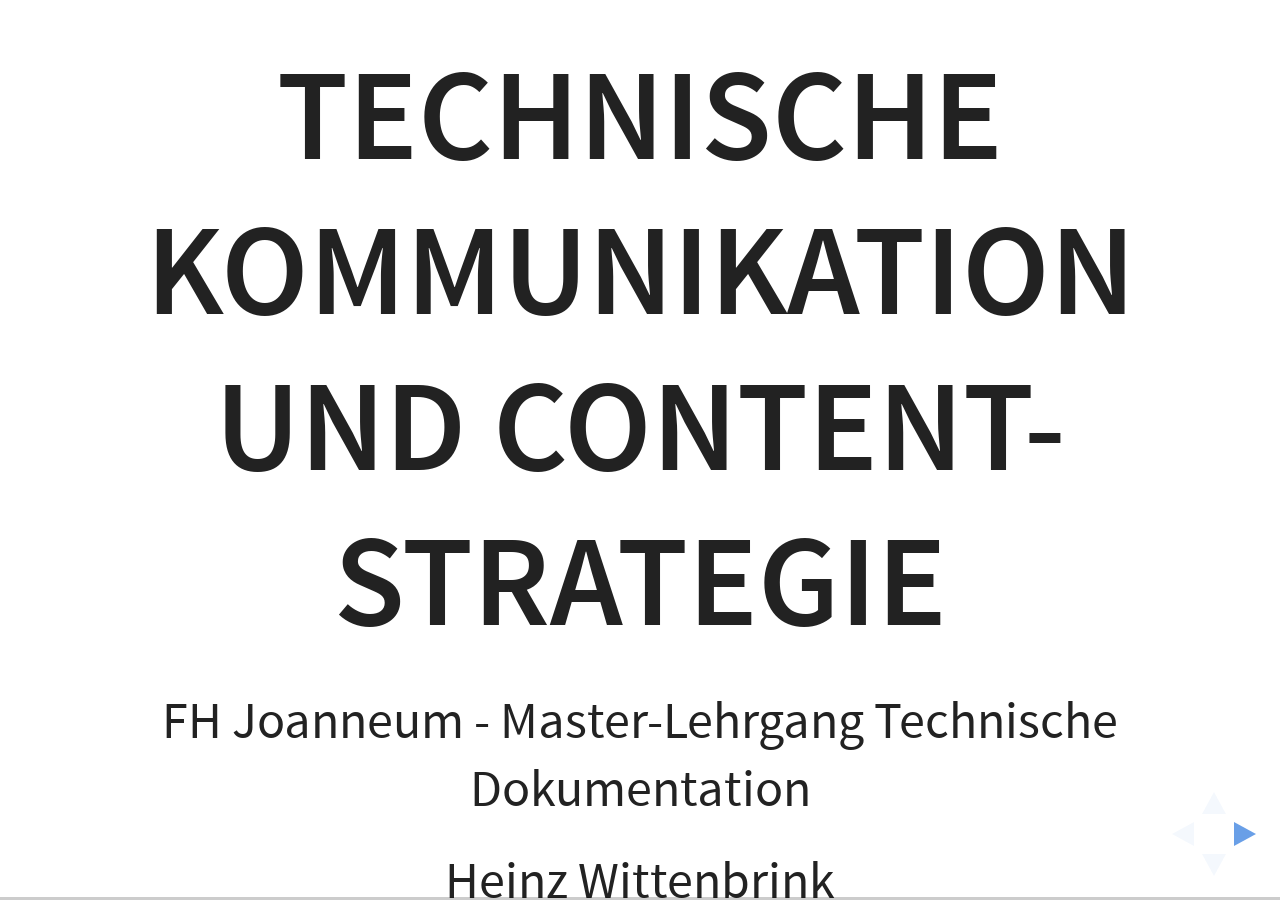
<file: ted2.html>
<!DOCTYPE html>
<html>
<head>
  <meta charset="utf-8">
  <meta name="generator" content="pandoc">
  <meta name="author" content="Heinz Wittenbrink">
  <meta name="dcterms.date" content="2017-10-08">
  <title>Technische Kommunikation und Content-Strategie</title>
  <meta name="apple-mobile-web-app-capable" content="yes">
  <meta name="apple-mobile-web-app-status-bar-style" content="black-translucent">
  <meta name="viewport" content="width=device-width, initial-scale=1.0, maximum-scale=1.0, user-scalable=no, minimal-ui">
  <link rel="stylesheet" href="reveal.js/css/reveal.css">
  <style type="text/css">code{white-space: pre;}</style>
  <link rel="stylesheet" href="reveal.js/css/theme/white.css" id="theme">
  <!-- Printing and PDF exports -->
  <script>
    var link = document.createElement( 'link' );
    link.rel = 'stylesheet';
    link.type = 'text/css';
    link.href = window.location.search.match( /print-pdf/gi ) ? 'reveal.js/css/print/pdf.css' : 'reveal.js/css/print/paper.css';
    document.getElementsByTagName( 'head' )[0].appendChild( link );
  </script>
  <!--[if lt IE 9]>
  <script src="reveal.js/lib/js/html5shiv.js"></script>
  <![endif]-->
</head>
<body>
  <div class="reveal">
    <div class="slides">

<section>
  <h1 class="title">Technische Kommunikation und Content-Strategie</h1>
  <p class="subtitle">FH Joanneum - Master-Lehrgang Technische Dokumentation</p>
  <p class="author">Heinz Wittenbrink</p>
  <p class="date">2017-10-08</p>
</section>

<section><section id="technische-dokumentation-braucht-content-strategie." class="titleslide slide level1"><h1>Technische Dokumentation braucht Content-Strategie.</h1></section><section id="technische-kommunikation-und-content-strategie-wie-vs.-warum" class="slide level2">
<h2>Technische Kommunikation und Content-Strategie: Wie? vs. Warum?</h2>
<ul>
<li>Zwei Content-Welten</li>
</ul>
<blockquote>
<p>big difference is that tech comm is about the &quot;how&quot;, while content marketing is about the &quot;why&quot;. <a href="http://www.tcworld.info/e-magazine/content-strategies/article/better-together-technical-writers-and-content-marketers/">Better together</a> This &quot;how&quot; versus &quot;why&quot; is the essence of the gap, and it must be understood by both tech comm and marketing teams in order to achieve genuine collaboration. <a href="http://www.tcworld.info/e-magazine/content-strategies/article/better-together-technical-writers-and-content-marketers/">Better together</a></p>
</blockquote>
<ul>
<li>Persuasive vs. enabling</li>
</ul>
</section><section id="frontend-die-plattformen-und-kanäle-für-alle-inhalte-gleichen-sich-an" class="slide level2">
<h2>Frontend: Die Plattformen und Kanäle für alle Inhalte gleichen sich an</h2>
<ul>
<li>Web und mobile Apps als primärer Zugang</li>
<li>Entwicklung der Suche</li>
<li>Social Media und Empfehlungssysteme</li>
<li>User Experience als bestimmender Faktor für Markenbeziehung</li>
</ul>
</section><section id="technische-inhalte-als-teil-der-user-journey" class="slide level2">
<h2>Technische Inhalte als Teil der User Journey</h2>
<ul>
<li>Pre-Sales und Post-Sales sind nicht mehr getrennt</li>
<li>Dokumentation wird entscheidend für Verkauf</li>
<li>Marken werden zu 24/7 Service-Anbietern</li>
</ul>
</section><section id="vom-sendergesteuerten-zum-nutzergesteuerten-inhalt" class="slide level2">
<h2>Vom sendergesteuerten zum nutzergesteuerten Inhalt</h2>
<ul>
<li>Nutzer bestimmen Zugangswege</li>
<li>Vom Standard-Content zu personalisierten und lokalisierten Inhalten</li>
<li>Vom Inhalt als Mangelware zum Filter</li>
<li>Vom isolierten zum vernetzten User</li>
</ul>
</section><section id="backend-produktion-und-management-aller-inhalte-sind-digitalisiert" class="slide level2">
<h2>Backend: Produktion und Management aller Inhalte sind digitalisiert</h2>
<ul>
<li>Digitale Content-Formate</li>
<li>Digitale Standards</li>
<li>Ähnliche Redaktionelle Tools und Arbeitsweisen</li>
<li>Ähnliche Monitoring und Analyseverfahren (Big Data)</li>
</ul>
</section><section id="content-strategie-als-lifecycle-management-für-inhalte" class="slide level2">
<h2>Content-Strategie als Lifecycle-Management für Inhalte</h2>
<ul>
<li>Inhalte als entscheidender Erfolgsfaktor</li>
<li>Inhalte als kostspielige Assets</li>
<li>Inhalte als verbindender Faktor in wissens- und serviceorientierten Organisationen</li>
</ul>
</section><section id="synergien-zwischen-technischer-kommunikation-und-anderen-formen-der-organisationskommunikation" class="slide level2">
<h2>Synergien zwischen technischer Kommunikation und anderen Formen der Organisationskommunikation</h2>
<ul>
<li>Technische Kommunikatoren als Spezialisten für Userbedürfnisse</li>
<li>Service-Content als Marketing-Instrument</li>
<li>Wissensbasierte Produkte und Produktionsverfahren</li>
</ul>
</section></section>
<section><section id="substanz-dokumentation-als-teil-des-inhaltsportolios-einer-organisation" class="titleslide slide level1"><h1>Substanz: Dokumentation als Teil des Inhaltsportolios einer Organisation</h1></section><section id="technische-dokumentation-und-value-proposition" class="slide level2">
<h2>Technische Dokumentation und value proposition</h2>
<ul>
<li>Dokumentation muss zum Nutzen der Angebote einer Organisation befähigen</li>
<li>Dokumentation soll die Werte einer Organisation kommunizieren</li>
</ul>
</section><section id="technische-dokumentation-und-navigation" class="slide level2">
<h2>Technische Dokumentation und Navigation</h2>
<ul>
<li>Integration der Dokumentation über die Suche (SEO)</li>
<li>Verlinkung mit den übrigen Angeboten</li>
<li>Laufende Optimierung durch Analyse des Nutzerverhaltens</li>
</ul>
</section><section id="konsistenz" class="slide level2">
<h2>Konsistenz</h2>
<ul>
<li>Laufende gemeinsame Aktualisierung von technischen und Marketinginformationen</li>
<li>Einheitliche Terminologie (Acrolinx)</li>
<li>Einheitliche Styleguides (Voice and Tone)</li>
</ul>
</section></section>
<section><section id="struktur-intelligent-content" class="titleslide slide level1"><h1>Struktur: Intelligent Content</h1></section><section id="trennung-von-inhalt-und-präsentation" class="slide level2">
<h2>Trennung von Inhalt und Präsentation</h2>
<ul>
<li>Unabhängigkeit der Inhalte von Plattformen</li>
<li>Vermeidung von Redundanzen/Single Source-Prinzip</li>
<li>Separation of Concerns: Inhaltsbetreuung durch Inhaltsspezialisten</li>
</ul>
</section><section id="modularisierung" class="slide level2">
<h2>Modularisierung</h2>
<ul>
<li>Flexibilität durch Rekombinierbarkeit von Inhalten</li>
<li>Flexibilität durch Lokalisierbarkeit von Inhalten</li>
<li>Anpassung an unterschiedliche Plattformen auf der Mikroebene</li>
</ul>
</section><section id="strukturierung" class="slide level2">
<h2>Strukturierung</h2>
<ul>
<li>Nur strukturierte Inhalte sind maschinell verarbeitbar</li>
<li>Nur strukturierte Inhalte sind von Layout-Informationen unabhängig</li>
<li>Nur strukturierte Inhalte sind miteinander kombinierbar</li>
</ul>
</section><section id="metadaten" class="slide level2">
<h2>Metadaten</h2>
<ul>
<li>Metadaten machen Inhalte von ihrem Kontext unabhängig</li>
<li>Metadaten ermöglichen die Administration der Inhalte</li>
<li>Metadaten erschließen die Semantik der Inhalte für Maschinen</li>
<li>Metadaten machen Inhalte auffindbar</li>
<li>Metadaten machen Inhalte verknüpfbar</li>
</ul>
</section></section>
<section><section id="workflow-technische-dokumentation-darf-nicht-als-silo-behandelt-werden" class="titleslide slide level1"><h1>Workflow: Technische Dokumentation darf nicht als Silo behandelt werden</h1></section><section id="orientierung-an-user-journeys-und-user-stories" class="slide level2">
<h2>Orientierung an User Journeys und User Stories</h2>
<ul>
<li>Nutzer interessieren sich nicht für die Arbeitsteilung in Organisationen</li>
<li>Analyse von User-Journeys sorgt für Verständnis aller Bedürfnisse nach Inhalten</li>
</ul>
</section><section id="gemeinsame-auswertung-von-daten" class="slide level2">
<h2>Gemeinsame Auswertung von Daten</h2>
<ul>
<li>Jede Nutzung von digitalen Inhalten generiert Daten</li>
<li>Daten sind für unterschiedliche Stakeholder relevant</li>
<li>Offene interne Kommunikation der Daten (gemeinsamer Datenpool) stellt unterschiedliche Auswertungen sicher</li>
</ul>
</section><section id="synergien-nutzen" class="slide level2">
<h2>Synergien nutzen</h2>
<ul>
<li>Service und Dokumentation als Informationsquellen für das Marketing</li>
<li>Technische Redakteurs als Spezialisten für Userbedürfnisse</li>
<li>Dokumentation als Ausgangspunkt für Produktentwicklung und Marketing</li>
</ul>
</section><section id="agile-entwicklung-von-dokumentation-und-produkten" class="slide level2">
<h2>Agile Entwicklung von Dokumentation und Produkten</h2>
<ul>
<li>User sollten bei Entwicklung teilnehmen</li>
<li>Userbedürfnisse lassen sich nicht vorwegnehmen</li>
<li>Innovationen bei der Entwicklung sind nur bedingt planbar</li>
<li>Beispiele für agile Methoden: User Stories und Pair Writing</li>
</ul>
</section><section id="kollaboration-entwicklung-von-technischen-und-anderen-inhalten" class="slide level2">
<h2>Kollaboration Entwicklung von technischen und anderen Inhalten</h2>
<ul>
<li>Qualität der Inhalte hängt von ihrer Konsistenz ab</li>
<li>Gemeinsame Projekte erzeugen Verständnis</li>
<li>Integration weitere Stakeholder</li>
</ul>
</section></section>
<section><section id="governance-gemeinsame-steuerung-aller-inhalte" class="titleslide slide level1"><h1>Governance: Gemeinsame Steuerung aller Inhalte</h1></section><section id="nur-gemeinsame-verantwortung-sicher-optimale-strategische-steuerung" class="slide level2">
<h2>Nur gemeinsame Verantwortung sicher optimale strategische Steuerung</h2>
</section><section id="gemeinsame-standards-sichern-die-qualität-und-reduzieren-reibungsverluste" class="slide level2">
<h2>Gemeinsame Standards sichern die Qualität und reduzieren Reibungsverluste</h2>
</section><section id="gemeinsame-policies-reduzieren-risiken" class="slide level2">
<h2>Gemeinsame Policies reduzieren Risiken</h2>
</section></section>
    </div>
  </div>

  <script src="reveal.js/lib/js/head.min.js"></script>
  <script src="reveal.js/js/reveal.js"></script>

  <script>

      // Full list of configuration options available at:
      // https://github.com/hakimel/reveal.js#configuration
      Reveal.initialize({

        // Optional reveal.js plugins
        dependencies: [
          { src: 'reveal.js/lib/js/classList.js', condition: function() { return !document.body.classList; } },
          { src: 'reveal.js/plugin/zoom-js/zoom.js', async: true },
              { src: 'reveal.js/plugin/notes/notes.js', async: true }
        ]
      });
    </script>
    </body>
</html>
</file>
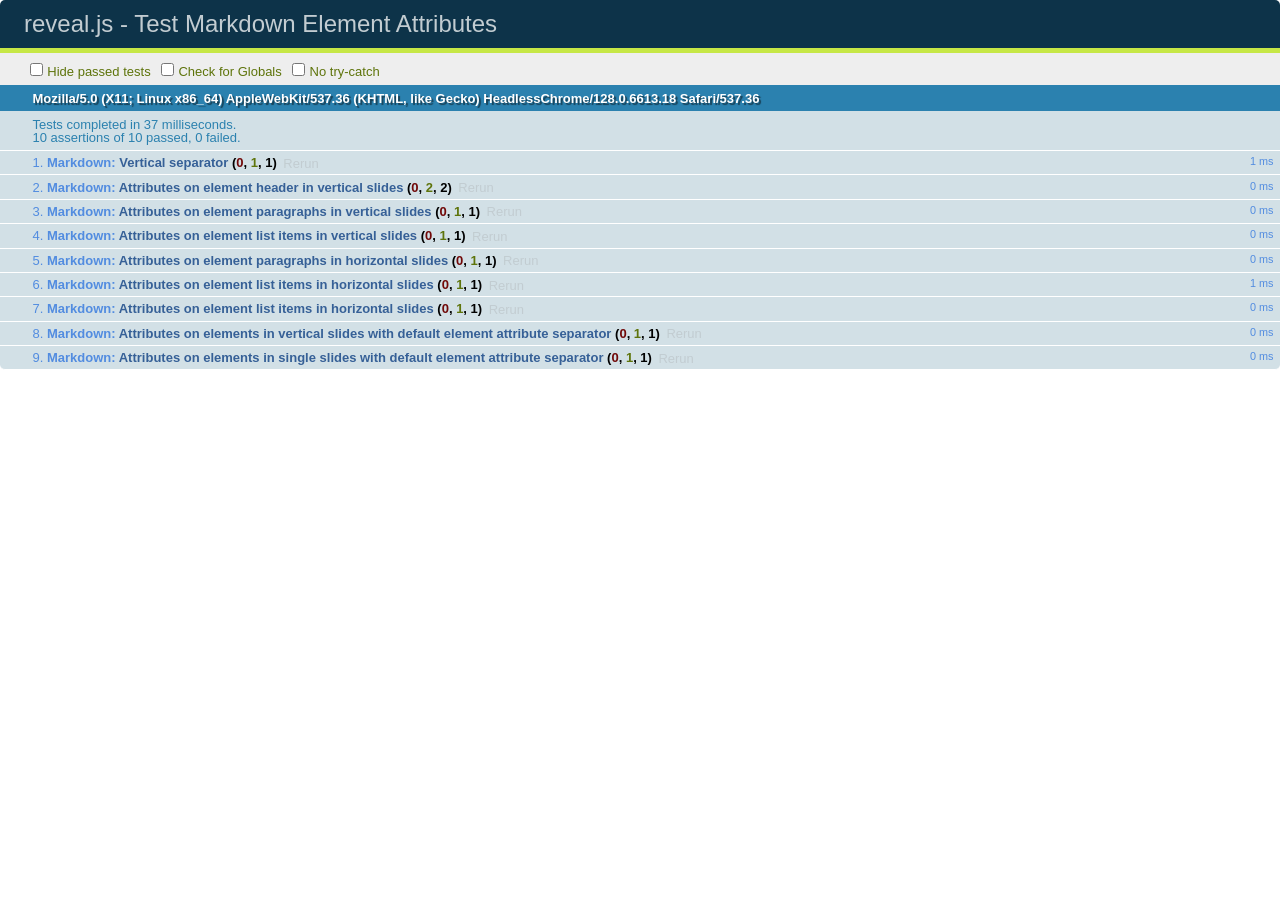
<file: reveal.js/test/test-markdown-element-attributes.html>
<!doctype html>
<html lang="en">

	<head>
		<meta charset="utf-8">

		<title>reveal.js - Test Markdown Element Attributes</title>

		<link rel="stylesheet" href="../css/reveal.css">
		<link rel="stylesheet" href="qunit-1.12.0.css">
	</head>

	<body style="overflow: auto;">

		<div id="qunit"></div>
		<div id="qunit-fixture"></div>

		<div class="reveal" style="display: none;">

			<div class="slides">

				<!-- <section data-markdown="example.md" data-separator="^\n\n\n" data-separator-vertical="^\n\n"></section> -->

				<!-- Slides are separated by newline + three dashes + newline, vertical slides identical but two dashes -->
				<section data-markdown data-separator="^\n---\n$" data-separator-vertical="^\n--\n$" data-element-attributes="{_\s*?([^}]+?)}">>
					<script type="text/template">
						## Slide 1.1
						<!-- {_class="fragment fade-out" data-fragment-index="1"} -->

						--

						## Slide 1.2
						<!-- {_class="fragment shrink"} -->

						Paragraph 1
						<!-- {_class="fragment grow"} -->

						Paragraph 2
						<!-- {_class="fragment grow"} -->

						- list item 1 <!-- {_class="fragment grow"} -->
						- list item 2 <!-- {_class="fragment grow"} -->
						- list item 3 <!-- {_class="fragment grow"} -->


						---

						## Slide 2


						Paragraph 1.2  
						multi-line <!-- {_class="fragment highlight-red"} -->

						Paragraph 2.2 <!-- {_class="fragment highlight-red"} -->

						Paragraph 2.3 <!-- {_class="fragment highlight-red"} -->

						Paragraph 2.4 <!-- {_class="fragment highlight-red"} -->

						- list item 1 <!-- {_class="fragment highlight-green"} -->
						- list item 2<!-- {_class="fragment highlight-green"} -->
						- list item 3<!-- {_class="fragment highlight-green"} -->
						- list item 4
						<!-- {_class="fragment highlight-green"} -->
						- list item 5<!-- {_class="fragment highlight-green"} -->

						Test

						![Example Picture](examples/assets/image2.png)
						<!-- {_class="reveal stretch"} -->

					</script>
				</section>



				<section 	data-markdown data-separator="^\n\n\n"
									data-separator-vertical="^\n\n"
									data-separator-notes="^Note:"
									data-charset="utf-8">
					<script type="text/template">
						# Test attributes in Markdown with default separator
						## Slide 1 Def <!-- .element: class="fragment highlight-red" data-fragment-index="1" -->


						## Slide 2 Def
						<!-- .element: class="fragment highlight-red" -->

					</script>
				</section>

				<section data-markdown>
				  <script type="text/template">
					## Hello world
					A paragraph
					<!-- .element: class="fragment highlight-blue" -->
				  </script>
				</section>

				<section data-markdown>
				  <script type="text/template">
					## Hello world

					Multiple  
					Line
					<!-- .element: class="fragment highlight-blue" -->
				  </script>
				</section>

				<section data-markdown>
				  <script type="text/template">
					## Hello world

					Test<!-- .element: class="fragment highlight-blue" -->

					More Test
				  </script>
				</section>


			</div>

		</div>

		<script src="../lib/js/head.min.js"></script>
		<script src="../js/reveal.js"></script>
		<script src="../plugin/markdown/marked.js"></script>
		<script src="../plugin/markdown/markdown.js"></script>
		<script src="qunit-1.12.0.js"></script>

		<script src="test-markdown-element-attributes.js"></script>

	</body>
</html>
</file>
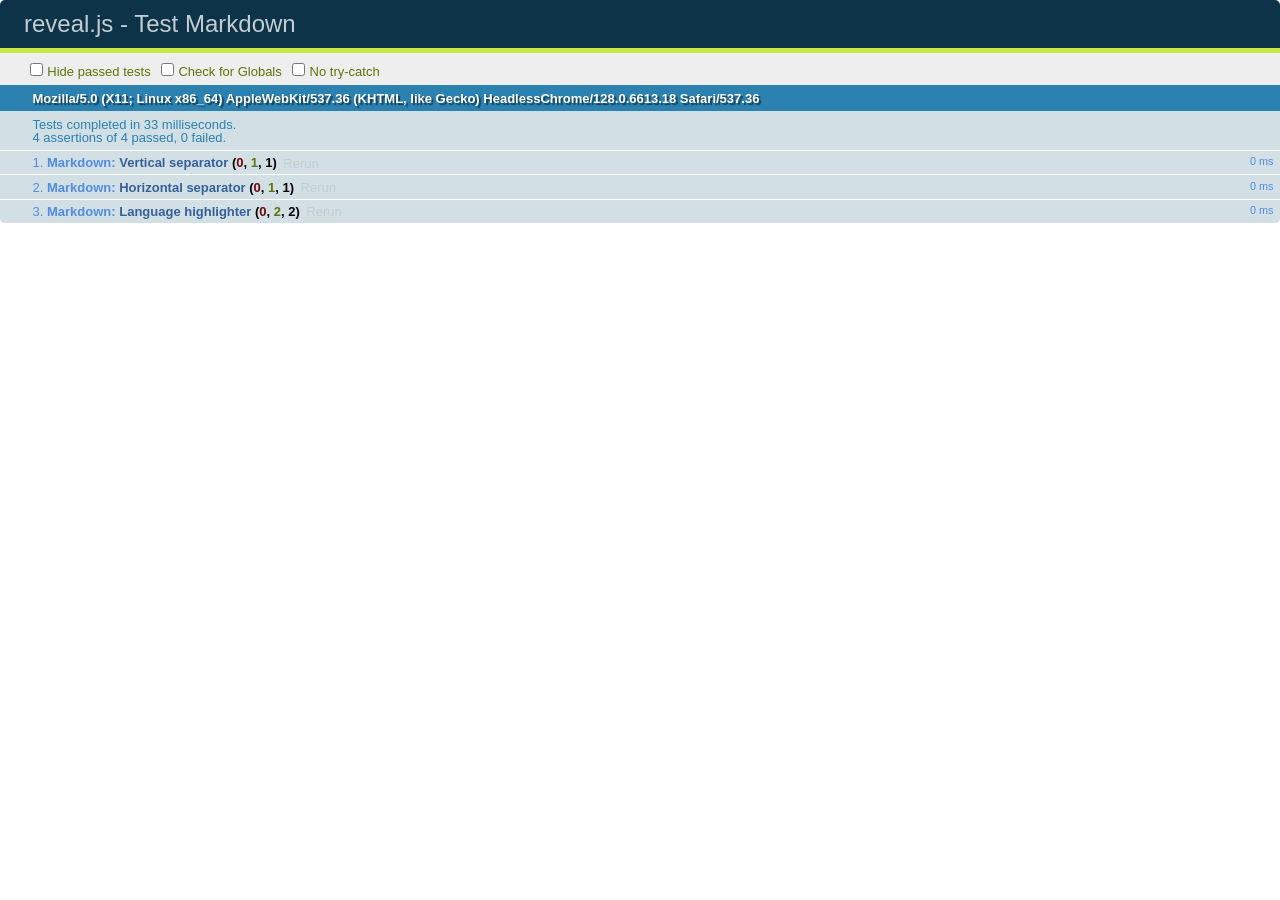
<file: reveal.js/test/test-markdown-external.html>
<!doctype html>
<html lang="en">

	<head>
		<meta charset="utf-8">

		<title>reveal.js - Test Markdown</title>

		<link rel="stylesheet" href="../css/reveal.css">
		<link rel="stylesheet" href="qunit-1.12.0.css">
	</head>

	<body style="overflow: auto;">

		<div id="qunit"></div>
  		<div id="qunit-fixture"></div>

		<div class="reveal" style="display: none;">

			<div class="slides">
				<section data-markdown="simple.md" data-separator="^\n\n\n" data-separator-vertical="^\n\n"></section>
			</div>

		</div>

		<script src="../lib/js/head.min.js"></script>
		<script src="../js/reveal.js"></script>
		<script src="../plugin/highlight/highlight.js"></script>
		<script src="../plugin/markdown/marked.js"></script>
		<script src="../plugin/markdown/markdown.js"></script>
		<script src="qunit-1.12.0.js"></script>

		<script src="test-markdown-external.js"></script>

	</body>
</html>
</file>
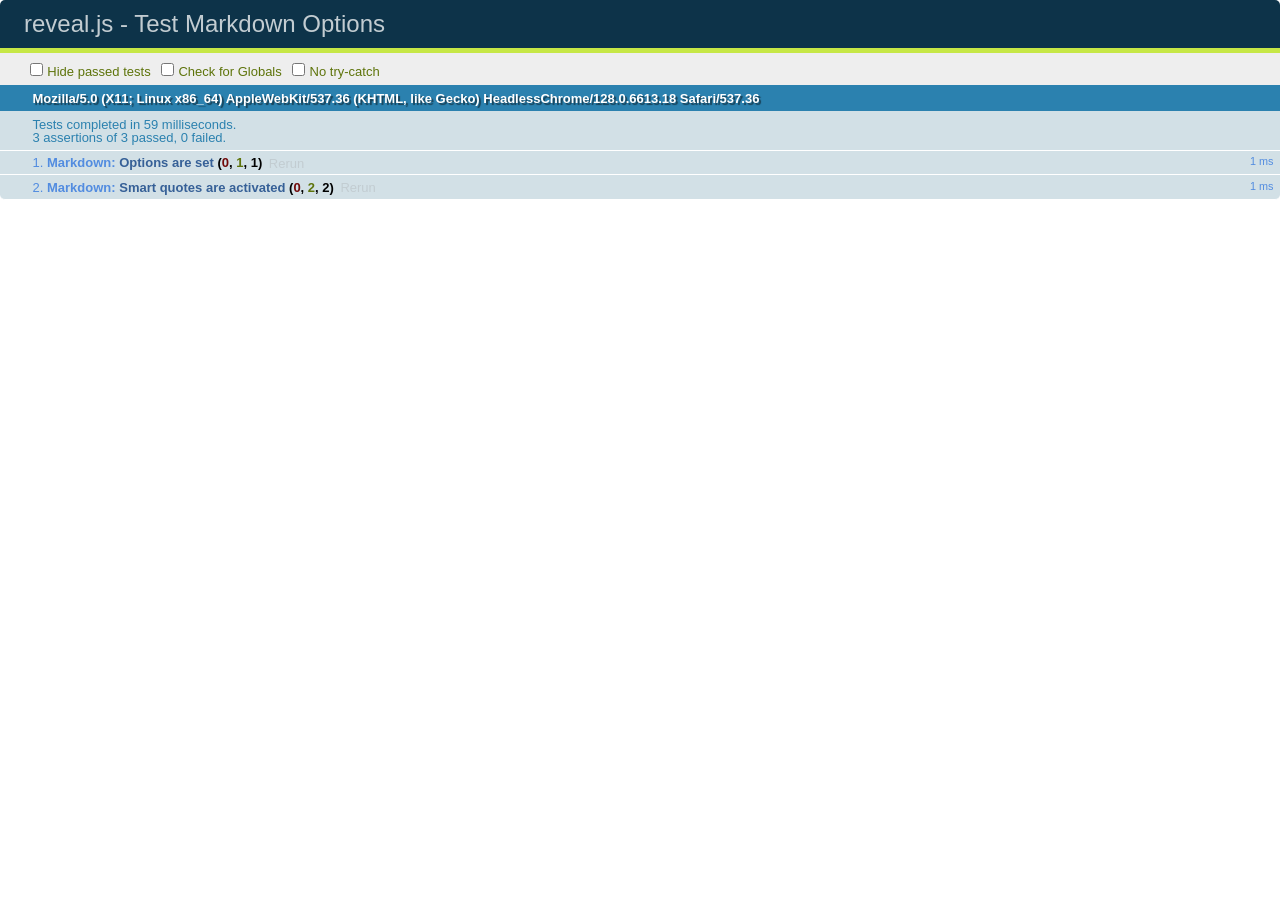
<file: reveal.js/test/test-markdown-options.html>
<!doctype html>
<html lang="en">

	<head>
		<meta charset="utf-8">

		<title>reveal.js - Test Markdown Options</title>

		<link rel="stylesheet" href="../css/reveal.css">
		<link rel="stylesheet" href="qunit-1.12.0.css">
	</head>

	<body style="overflow: auto;">

		<div id="qunit"></div>
		<div id="qunit-fixture"></div>

		<div class="reveal" style="display: none;">

			<div class="slides">

				<section data-markdown>
					<script type="text/template">
						## Testing Markdown Options

						This "slide" should contain 'smart' quotes.
					</script>
				</section>

			</div>

		</div>

		<script src="../lib/js/head.min.js"></script>
		<script src="../js/reveal.js"></script>
		<script src="qunit-1.12.0.js"></script>

		<script src="test-markdown-options.js"></script>

	</body>
</html>
</file>
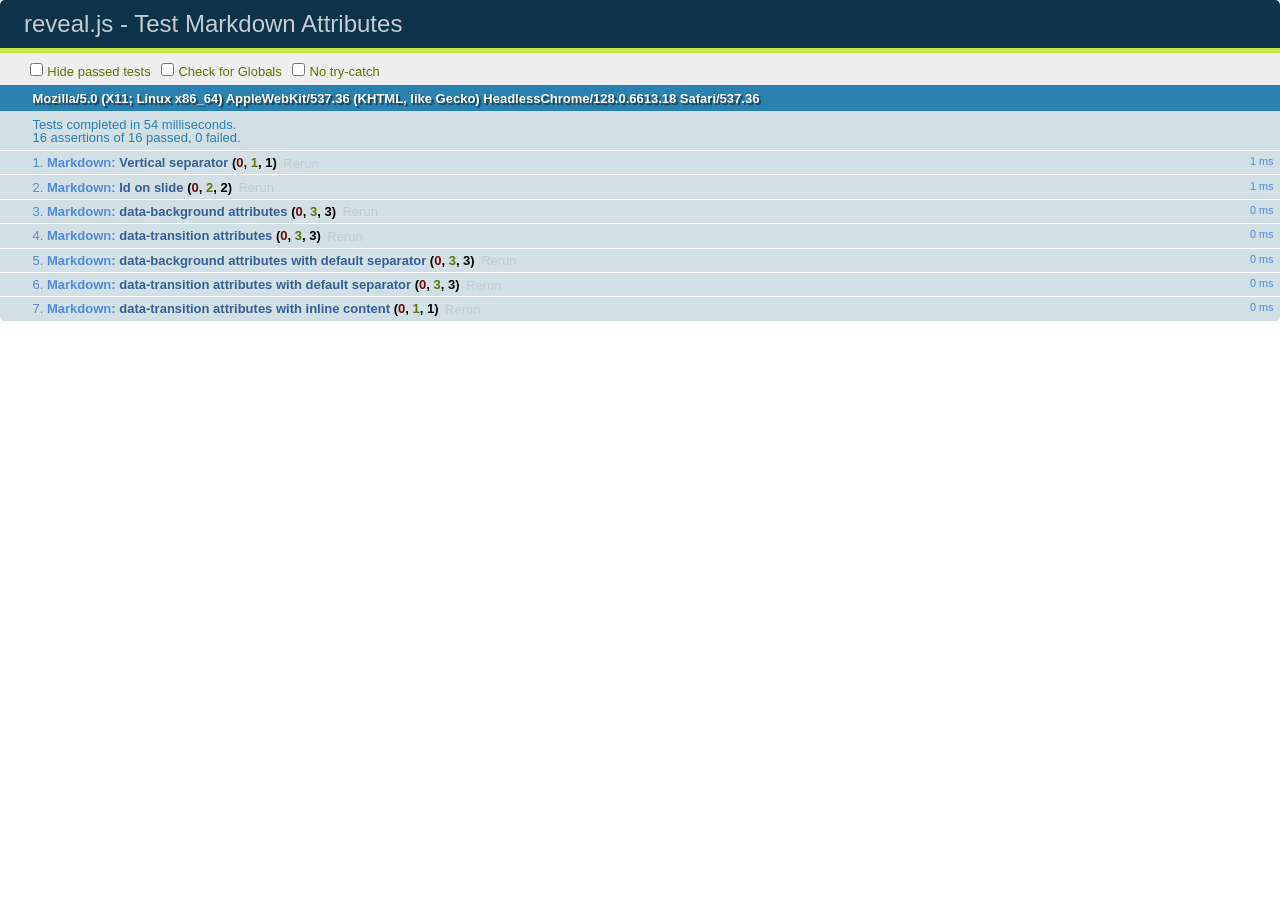
<file: reveal.js/test/test-markdown-slide-attributes.html>
<!doctype html>
<html lang="en">

	<head>
		<meta charset="utf-8">

		<title>reveal.js - Test Markdown Attributes</title>

		<link rel="stylesheet" href="../css/reveal.css">
		<link rel="stylesheet" href="qunit-1.12.0.css">
	</head>

	<body style="overflow: auto;">

		<div id="qunit"></div>
		<div id="qunit-fixture"></div>

		<div class="reveal" style="display: none;">

			<div class="slides">

				<!-- <section data-markdown="example.md" data-separator="^\n\n\n" data-separator-vertical="^\n\n"></section> -->

				<!-- Slides are separated by three lines, vertical slides by two lines, attributes are one any line starting with (spaces and) two dashes -->
				<section 	data-markdown data-separator="^\n\n\n"
									data-separator-vertical="^\n\n"
									data-separator-notes="^Note:"
									data-attributes="--\s(.*?)$"
									data-charset="utf-8">
					<script type="text/template">
						# Test attributes in Markdown
						## Slide 1



						## Slide 2
						<!-- -- id="slide2" data-transition="zoom" data-background="#A0C66B" -->


						## Slide 2.1
						<!-- -- data-background="#ff0000" data-transition="fade" -->


						## Slide 2.2
						[Link to Slide2](#/slide2)



						## Slide 3
						<!-- -- data-transition="zoom" data-background="#C6916B" -->



						## Slide 4
					</script>
				</section>

				<section 	data-markdown data-separator="^\n\n\n"
									data-separator-vertical="^\n\n"
									data-separator-notes="^Note:"
									data-charset="utf-8">
					<script type="text/template">
						# Test attributes in Markdown with default separator
						## Slide 1 Def



						## Slide 2 Def
						<!-- .slide: id="slide2def" data-transition="concave" data-background="#A7C66B" -->


						## Slide 2.1 Def
						<!-- .slide: data-background="#f70000" data-transition="page" -->


						## Slide 2.2 Def
						[Link to Slide2](#/slide2def)



						## Slide 3 Def
						<!-- .slide: data-transition="concave" data-background="#C7916B" -->



						## Slide 4
					</script>
				</section>

				<section data-markdown>
					<script type="text/template">
						<!-- .slide: data-background="#ff0000" -->
						## Hello world
					</script>
				</section>

				<section data-markdown>
					<script type="text/template">
						## Hello world
						<!-- .slide: data-background="#ff0000" -->
					</script>
				</section>

				<section data-markdown>
					<script type="text/template">
						## Hello world

						Test
						<!-- .slide: data-background="#ff0000" -->

						More Test
					</script>
				</section>

			</div>

		</div>

		<script src="../lib/js/head.min.js"></script>
		<script src="../js/reveal.js"></script>
		<script src="../plugin/markdown/marked.js"></script>
		<script src="../plugin/markdown/markdown.js"></script>
		<script src="qunit-1.12.0.js"></script>

		<script src="test-markdown-slide-attributes.js"></script>

	</body>
</html>
</file>
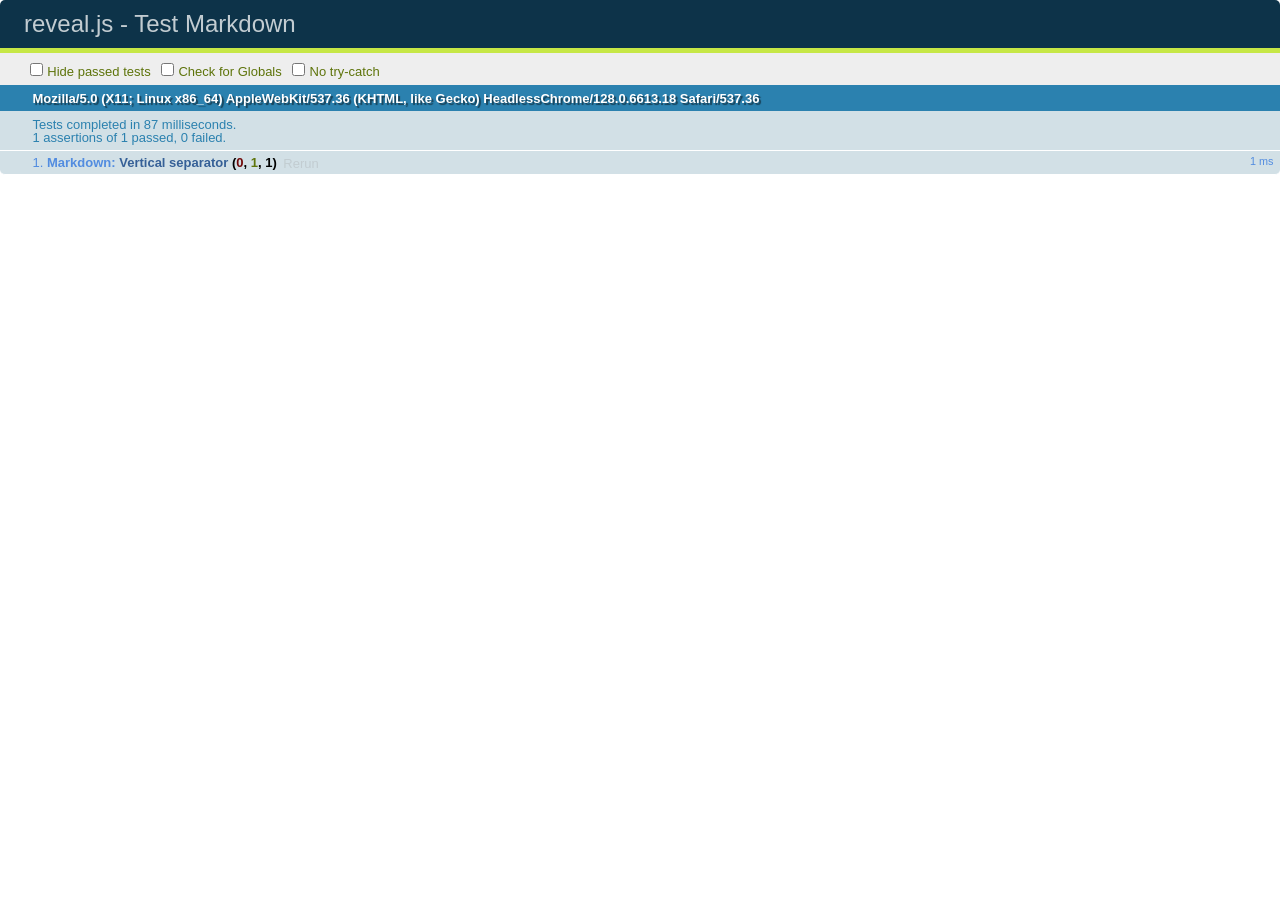
<file: reveal.js/test/test-markdown.html>
<!doctype html>
<html lang="en">

	<head>
		<meta charset="utf-8">

		<title>reveal.js - Test Markdown</title>

		<link rel="stylesheet" href="../css/reveal.css">
		<link rel="stylesheet" href="qunit-1.12.0.css">
	</head>

	<body style="overflow: auto;">

		<div id="qunit"></div>
		<div id="qunit-fixture"></div>

		<div class="reveal" style="display: none;">

			<div class="slides">

				<!-- <section data-markdown="example.md" data-separator="^\n\n\n" data-separator-vertical="^\n\n"></section> -->

				<!-- Slides are separated by newline + three dashes + newline, vertical slides identical but two dashes -->
				<section data-markdown data-separator="^\n---\n$" data-separator-vertical="^\n--\n$">
					<script type="text/template">
						## Slide 1.1

						--

						## Slide 1.2

						---

						## Slide 2
					</script>
				</section>

			</div>

		</div>

		<script src="../lib/js/head.min.js"></script>
		<script src="../js/reveal.js"></script>
		<script src="../plugin/markdown/marked.js"></script>
		<script src="../plugin/markdown/markdown.js"></script>
		<script src="qunit-1.12.0.js"></script>

		<script src="test-markdown.js"></script>

	</body>
</html>
</file>
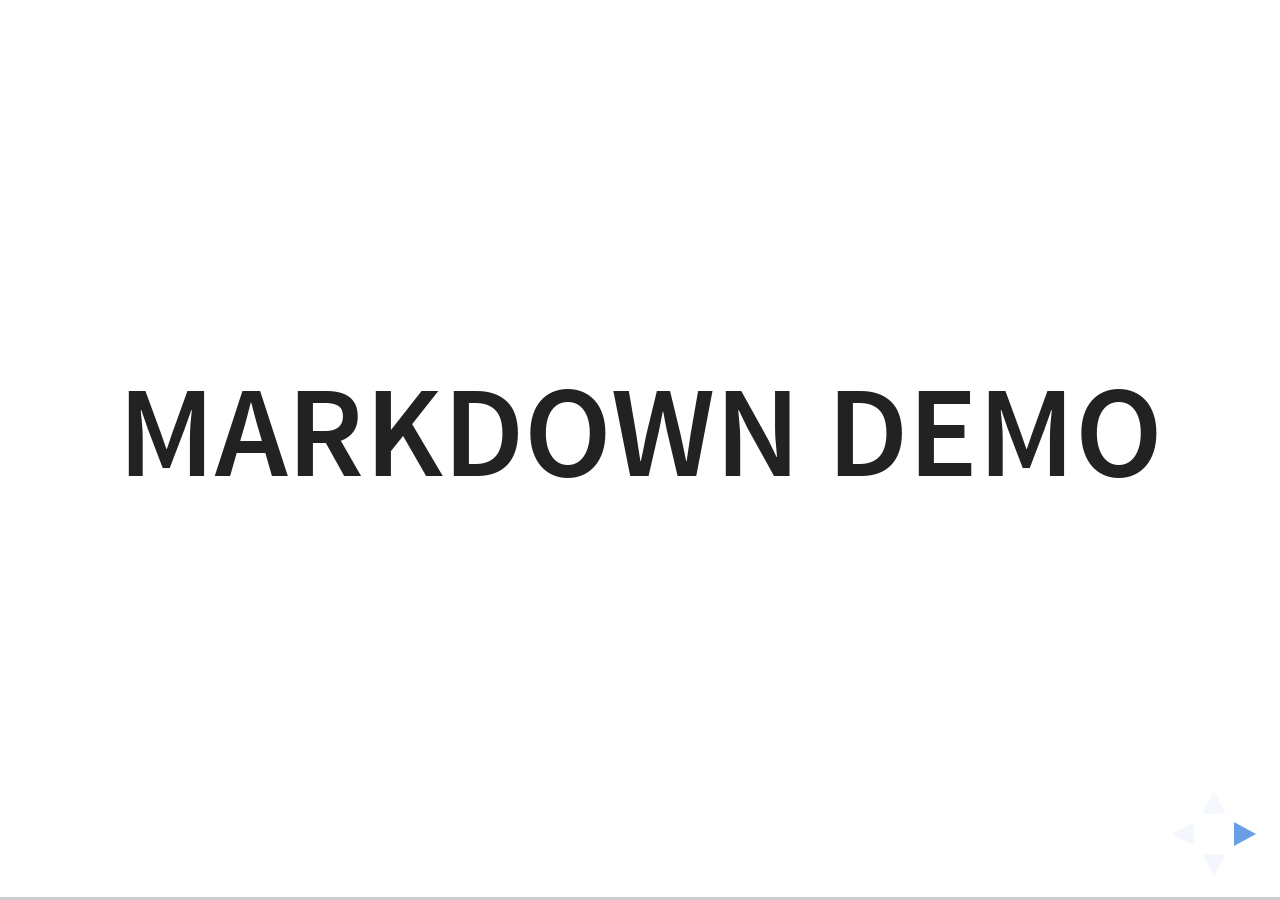
<file: reveal.js/plugin/markdown/example.html>
<!doctype html>
<html lang="en">

	<head>
		<meta charset="utf-8">

		<title>reveal.js - Markdown Demo</title>

		<link rel="stylesheet" href="../../css/reveal.css">
		<link rel="stylesheet" href="../../css/theme/white.css" id="theme">

        <link rel="stylesheet" href="../../lib/css/zenburn.css">
	</head>

	<body>

		<div class="reveal">

			<div class="slides">

                <!-- Use external markdown resource, separate slides by three newlines; vertical slides by two newlines -->
                <section data-markdown="example.md" data-separator="^\n\n\n" data-separator-vertical="^\n\n"></section>

                <!-- Slides are separated by three dashes (quick 'n dirty regular expression) -->
                <section data-markdown data-separator="---">
                    <script type="text/template">
                        ## Demo 1
                        Slide 1
                        ---
                        ## Demo 1
                        Slide 2
                        ---
                        ## Demo 1
                        Slide 3
                    </script>
                </section>

                <!-- Slides are separated by newline + three dashes + newline, vertical slides identical but two dashes -->
                <section data-markdown data-separator="^\n---\n$" data-separator-vertical="^\n--\n$">
                    <script type="text/template">
                        ## Demo 2
                        Slide 1.1

                        --

                        ## Demo 2
                        Slide 1.2

                        ---

                        ## Demo 2
                        Slide 2
                    </script>
                </section>

                <!-- No "extra" slides, since there are no separators defined (so they'll become horizontal rulers) -->
                <section data-markdown>
                    <script type="text/template">
                        A

                        ---

                        B

                        ---

                        C
                    </script>
                </section>

                <!-- Slide attributes -->
                <section data-markdown>
                    <script type="text/template">
                        <!-- .slide: data-background="#000000" -->
                        ## Slide attributes
                    </script>
                </section>

                <!-- Element attributes -->
                <section data-markdown>
                    <script type="text/template">
                        ## Element attributes
                        - Item 1 <!-- .element: class="fragment" data-fragment-index="2" -->
                        - Item 2 <!-- .element: class="fragment" data-fragment-index="1" -->
                    </script>
                </section>

                <!-- Code -->
                <section data-markdown>
                    <script type="text/template">
                        ```php
                        public function foo()
                        {
                            $foo = array(
                                'bar' => 'bar'
                            )
                        }
                        ```
                    </script>
                </section>

            </div>
		</div>

		<script src="../../lib/js/head.min.js"></script>
		<script src="../../js/reveal.js"></script>

		<script>

			Reveal.initialize({
				controls: true,
				progress: true,
				history: true,
				center: true,

				// Optional libraries used to extend on reveal.js
				dependencies: [
					{ src: '../../lib/js/classList.js', condition: function() { return !document.body.classList; } },
					{ src: 'marked.js', condition: function() { return !!document.querySelector( '[data-markdown]' ); } },
                    { src: 'markdown.js', condition: function() { return !!document.querySelector( '[data-markdown]' ); } },
                    { src: '../highlight/highlight.js', async: true, callback: function() { hljs.initHighlightingOnLoad(); } },
					{ src: '../notes/notes.js' }
				]
			});

		</script>

	</body>
</html>
</file>
<file: reveal.js/css/theme/black.css>
/**
 * Black theme for reveal.js. This is the opposite of the 'white' theme.
 *
 * By Hakim El Hattab, http://hakim.se
 */
@import url(../../lib/font/source-sans-pro/source-sans-pro.css);
section.has-light-background, section.has-light-background h1, section.has-light-background h2, section.has-light-background h3, section.has-light-background h4, section.has-light-background h5, section.has-light-background h6 {
  color: #222; }

/*********************************************
 * GLOBAL STYLES
 *********************************************/
body {
  background: #222;
  background-color: #222; }

.reveal {
  font-family: "Source Sans Pro", Helvetica, sans-serif;
  font-size: 42px;
  font-weight: normal;
  color: #fff; }

::selection {
  color: #fff;
  background: #bee4fd;
  text-shadow: none; }

::-moz-selection {
  color: #fff;
  background: #bee4fd;
  text-shadow: none; }

.reveal .slides > section,
.reveal .slides > section > section {
  line-height: 1.3;
  font-weight: inherit; }

/*********************************************
 * HEADERS
 *********************************************/
.reveal h1,
.reveal h2,
.reveal h3,
.reveal h4,
.reveal h5,
.reveal h6 {
  margin: 0 0 20px 0;
  color: #fff;
  font-family: "Source Sans Pro", Helvetica, sans-serif;
  font-weight: 600;
  line-height: 1.2;
  letter-spacing: normal;
  text-transform: uppercase;
  text-shadow: none;
  word-wrap: break-word; }

.reveal h1 {
  font-size: 2.5em; }

.reveal h2 {
  font-size: 1.6em; }

.reveal h3 {
  font-size: 1.3em; }

.reveal h4 {
  font-size: 1em; }

.reveal h1 {
  text-shadow: none; }

/*********************************************
 * OTHER
 *********************************************/
.reveal p {
  margin: 20px 0;
  line-height: 1.3; }

/* Ensure certain elements are never larger than the slide itself */
.reveal img,
.reveal video,
.reveal iframe {
  max-width: 95%;
  max-height: 95%; }

.reveal strong,
.reveal b {
  font-weight: bold; }

.reveal em {
  font-style: italic; }

.reveal ol,
.reveal dl,
.reveal ul {
  display: inline-block;
  text-align: left;
  margin: 0 0 0 1em; }

.reveal ol {
  list-style-type: decimal; }

.reveal ul {
  list-style-type: disc; }

.reveal ul ul {
  list-style-type: square; }

.reveal ul ul ul {
  list-style-type: circle; }

.reveal ul ul,
.reveal ul ol,
.reveal ol ol,
.reveal ol ul {
  display: block;
  margin-left: 40px; }

.reveal dt {
  font-weight: bold; }

.reveal dd {
  margin-left: 40px; }

.reveal q,
.reveal blockquote {
  quotes: none; }

.reveal blockquote {
  display: block;
  position: relative;
  width: 70%;
  margin: 20px auto;
  padding: 5px;
  font-style: italic;
  background: rgba(255, 255, 255, 0.05);
  box-shadow: 0px 0px 2px rgba(0, 0, 0, 0.2); }

.reveal blockquote p:first-child,
.reveal blockquote p:last-child {
  display: inline-block; }

.reveal q {
  font-style: italic; }

.reveal pre {
  display: block;
  position: relative;
  width: 90%;
  margin: 20px auto;
  text-align: left;
  font-size: 0.55em;
  font-family: monospace;
  line-height: 1.2em;
  word-wrap: break-word;
  box-shadow: 0px 0px 6px rgba(0, 0, 0, 0.3); }

.reveal code {
  font-family: monospace; }

.reveal pre code {
  display: block;
  padding: 5px;
  overflow: auto;
  max-height: 400px;
  word-wrap: normal; }

.reveal table {
  margin: auto;
  border-collapse: collapse;
  border-spacing: 0; }

.reveal table th {
  font-weight: bold; }

.reveal table th,
.reveal table td {
  text-align: left;
  padding: 0.2em 0.5em 0.2em 0.5em;
  border-bottom: 1px solid; }

.reveal table th[align="center"],
.reveal table td[align="center"] {
  text-align: center; }

.reveal table th[align="right"],
.reveal table td[align="right"] {
  text-align: right; }

.reveal table tbody tr:last-child th,
.reveal table tbody tr:last-child td {
  border-bottom: none; }

.reveal sup {
  vertical-align: super; }

.reveal sub {
  vertical-align: sub; }

.reveal small {
  display: inline-block;
  font-size: 0.6em;
  line-height: 1.2em;
  vertical-align: top; }

.reveal small * {
  vertical-align: top; }

/*********************************************
 * LINKS
 *********************************************/
.reveal a {
  color: #42affa;
  text-decoration: none;
  -webkit-transition: color .15s ease;
  -moz-transition: color .15s ease;
  transition: color .15s ease; }

.reveal a:hover {
  color: #8dcffc;
  text-shadow: none;
  border: none; }

.reveal .roll span:after {
  color: #fff;
  background: #068de9; }

/*********************************************
 * IMAGES
 *********************************************/
.reveal section img {
  margin: 15px 0px;
  background: rgba(255, 255, 255, 0.12);
  border: 4px solid #fff;
  box-shadow: 0 0 10px rgba(0, 0, 0, 0.15); }

.reveal section img.plain {
  border: 0;
  box-shadow: none; }

.reveal a img {
  -webkit-transition: all .15s linear;
  -moz-transition: all .15s linear;
  transition: all .15s linear; }

.reveal a:hover img {
  background: rgba(255, 255, 255, 0.2);
  border-color: #42affa;
  box-shadow: 0 0 20px rgba(0, 0, 0, 0.55); }

/*********************************************
 * NAVIGATION CONTROLS
 *********************************************/
.reveal .controls .navigate-left,
.reveal .controls .navigate-left.enabled {
  border-right-color: #42affa; }

.reveal .controls .navigate-right,
.reveal .controls .navigate-right.enabled {
  border-left-color: #42affa; }

.reveal .controls .navigate-up,
.reveal .controls .navigate-up.enabled {
  border-bottom-color: #42affa; }

.reveal .controls .navigate-down,
.reveal .controls .navigate-down.enabled {
  border-top-color: #42affa; }

.reveal .controls .navigate-left.enabled:hover {
  border-right-color: #8dcffc; }

.reveal .controls .navigate-right.enabled:hover {
  border-left-color: #8dcffc; }

.reveal .controls .navigate-up.enabled:hover {
  border-bottom-color: #8dcffc; }

.reveal .controls .navigate-down.enabled:hover {
  border-top-color: #8dcffc; }

/*********************************************
 * PROGRESS BAR
 *********************************************/
.reveal .progress {
  background: rgba(0, 0, 0, 0.2); }

.reveal .progress span {
  background: #42affa;
  -webkit-transition: width 800ms cubic-bezier(0.26, 0.86, 0.44, 0.985);
  -moz-transition: width 800ms cubic-bezier(0.26, 0.86, 0.44, 0.985);
  transition: width 800ms cubic-bezier(0.26, 0.86, 0.44, 0.985); }
</file>
<file: reveal.js/lib/css/zenburn.css>
/*

Zenburn style from voldmar.ru (c) Vladimir Epifanov <voldmar@voldmar.ru>
based on dark.css by Ivan Sagalaev

*/

.hljs {
  display: block;
  overflow-x: auto;
  padding: 0.5em;
  background: #3f3f3f;
  color: #dcdcdc;
}

.hljs-keyword,
.hljs-selector-tag,
.hljs-tag {
  color: #e3ceab;
}

.hljs-template-tag {
  color: #dcdcdc;
}

.hljs-number {
  color: #8cd0d3;
}

.hljs-variable,
.hljs-template-variable,
.hljs-attribute {
  color: #efdcbc;
}

.hljs-literal {
  color: #efefaf;
}

.hljs-subst {
  color: #8f8f8f;
}

.hljs-title,
.hljs-name,
.hljs-selector-id,
.hljs-selector-class,
.hljs-section,
.hljs-type {
  color: #efef8f;
}

.hljs-symbol,
.hljs-bullet,
.hljs-link {
  color: #dca3a3;
}

.hljs-deletion,
.hljs-string,
.hljs-built_in,
.hljs-builtin-name {
  color: #cc9393;
}

.hljs-addition,
.hljs-comment,
.hljs-quote,
.hljs-meta {
  color: #7f9f7f;
}


.hljs-emphasis {
  font-style: italic;
}

.hljs-strong {
  font-weight: bold;
}
</file>
<file: reveal.js/css/theme/white.css>
/**
 * White theme for reveal.js. This is the opposite of the 'black' theme.
 *
 * By Hakim El Hattab, http://hakim.se
 */
@import url(../../lib/font/source-sans-pro/source-sans-pro.css);
section.has-dark-background, section.has-dark-background h1, section.has-dark-background h2, section.has-dark-background h3, section.has-dark-background h4, section.has-dark-background h5, section.has-dark-background h6 {
  color: #fff; }

/*********************************************
 * GLOBAL STYLES
 *********************************************/
body {
  background: #fff;
  background-color: #fff; }

.reveal {
  font-family: "Source Sans Pro", Helvetica, sans-serif;
  font-size: 42px;
  font-weight: normal;
  color: #222; }

::selection {
  color: #fff;
  background: #98bdef;
  text-shadow: none; }

::-moz-selection {
  color: #fff;
  background: #98bdef;
  text-shadow: none; }

.reveal .slides > section,
.reveal .slides > section > section {
  line-height: 1.3;
  font-weight: inherit; }

/*********************************************
 * HEADERS
 *********************************************/
.reveal h1,
.reveal h2,
.reveal h3,
.reveal h4,
.reveal h5,
.reveal h6 {
  margin: 0 0 20px 0;
  color: #222;
  font-family: "Source Sans Pro", Helvetica, sans-serif;
  font-weight: 600;
  line-height: 1.2;
  letter-spacing: normal;
  text-transform: uppercase;
  text-shadow: none;
  word-wrap: break-word; }

.reveal h1 {
  font-size: 2.5em; }

.reveal h2 {
  font-size: 1.6em; }

.reveal h3 {
  font-size: 1.3em; }

.reveal h4 {
  font-size: 1em; }

.reveal h1 {
  text-shadow: none; }

/*********************************************
 * OTHER
 *********************************************/
.reveal p {
  margin: 20px 0;
  line-height: 1.3; }

/* Ensure certain elements are never larger than the slide itself */
.reveal img,
.reveal video,
.reveal iframe {
  max-width: 95%;
  max-height: 95%; }

.reveal strong,
.reveal b {
  font-weight: bold; }

.reveal em {
  font-style: italic; }

.reveal ol,
.reveal dl,
.reveal ul {
  display: inline-block;
  text-align: left;
  margin: 0 0 0 1em; }

.reveal ol {
  list-style-type: decimal; }

.reveal ul {
  list-style-type: disc; }

.reveal ul ul {
  list-style-type: square; }

.reveal ul ul ul {
  list-style-type: circle; }

.reveal ul ul,
.reveal ul ol,
.reveal ol ol,
.reveal ol ul {
  display: block;
  margin-left: 40px; }

.reveal dt {
  font-weight: bold; }

.reveal dd {
  margin-left: 40px; }

.reveal q,
.reveal blockquote {
  quotes: none; }

.reveal blockquote {
  display: block;
  position: relative;
  width: 70%;
  margin: 20px auto;
  padding: 5px;
  font-style: italic;
  background: rgba(255, 255, 255, 0.05);
  box-shadow: 0px 0px 2px rgba(0, 0, 0, 0.2); }

.reveal blockquote p:first-child,
.reveal blockquote p:last-child {
  display: inline-block; }

.reveal q {
  font-style: italic; }

.reveal pre {
  display: block;
  position: relative;
  width: 90%;
  margin: 20px auto;
  text-align: left;
  font-size: 0.55em;
  font-family: monospace;
  line-height: 1.2em;
  word-wrap: break-word;
  box-shadow: 0px 0px 6px rgba(0, 0, 0, 0.3); }

.reveal code {
  font-family: monospace; }

.reveal pre code {
  display: block;
  padding: 5px;
  overflow: auto;
  max-height: 400px;
  word-wrap: normal; }

.reveal table {
  margin: auto;
  border-collapse: collapse;
  border-spacing: 0; }

.reveal table th {
  font-weight: bold; }

.reveal table th,
.reveal table td {
  text-align: left;
  padding: 0.2em 0.5em 0.2em 0.5em;
  border-bottom: 1px solid; }

.reveal table th[align="center"],
.reveal table td[align="center"] {
  text-align: center; }

.reveal table th[align="right"],
.reveal table td[align="right"] {
  text-align: right; }

.reveal table tbody tr:last-child th,
.reveal table tbody tr:last-child td {
  border-bottom: none; }

.reveal sup {
  vertical-align: super; }

.reveal sub {
  vertical-align: sub; }

.reveal small {
  display: inline-block;
  font-size: 0.6em;
  line-height: 1.2em;
  vertical-align: top; }

.reveal small * {
  vertical-align: top; }

/*********************************************
 * LINKS
 *********************************************/
.reveal a {
  color: #2a76dd;
  text-decoration: none;
  -webkit-transition: color .15s ease;
  -moz-transition: color .15s ease;
  transition: color .15s ease; }

.reveal a:hover {
  color: #6ca0e8;
  text-shadow: none;
  border: none; }

.reveal .roll span:after {
  color: #fff;
  background: #1a53a1; }

/*********************************************
 * IMAGES
 *********************************************/
.reveal section img {
  margin: 15px 0px;
  background: rgba(255, 255, 255, 0.12);
  border: 4px solid #222;
  box-shadow: 0 0 10px rgba(0, 0, 0, 0.15); }

.reveal section img.plain {
  border: 0;
  box-shadow: none; }

.reveal a img {
  -webkit-transition: all .15s linear;
  -moz-transition: all .15s linear;
  transition: all .15s linear; }

.reveal a:hover img {
  background: rgba(255, 255, 255, 0.2);
  border-color: #2a76dd;
  box-shadow: 0 0 20px rgba(0, 0, 0, 0.55); }

/*********************************************
 * NAVIGATION CONTROLS
 *********************************************/
.reveal .controls .navigate-left,
.reveal .controls .navigate-left.enabled {
  border-right-color: #2a76dd; }

.reveal .controls .navigate-right,
.reveal .controls .navigate-right.enabled {
  border-left-color: #2a76dd; }

.reveal .controls .navigate-up,
.reveal .controls .navigate-up.enabled {
  border-bottom-color: #2a76dd; }

.reveal .controls .navigate-down,
.reveal .controls .navigate-down.enabled {
  border-top-color: #2a76dd; }

.reveal .controls .navigate-left.enabled:hover {
  border-right-color: #6ca0e8; }

.reveal .controls .navigate-right.enabled:hover {
  border-left-color: #6ca0e8; }

.reveal .controls .navigate-up.enabled:hover {
  border-bottom-color: #6ca0e8; }

.reveal .controls .navigate-down.enabled:hover {
  border-top-color: #6ca0e8; }

/*********************************************
 * PROGRESS BAR
 *********************************************/
.reveal .progress {
  background: rgba(0, 0, 0, 0.2); }

.reveal .progress span {
  background: #2a76dd;
  -webkit-transition: width 800ms cubic-bezier(0.26, 0.86, 0.44, 0.985);
  -moz-transition: width 800ms cubic-bezier(0.26, 0.86, 0.44, 0.985);
  transition: width 800ms cubic-bezier(0.26, 0.86, 0.44, 0.985); }
</file>
<file: reveal.js/test/qunit-1.12.0.css>
/**
 * QUnit v1.12.0 - A JavaScript Unit Testing Framework
 *
 * http://qunitjs.com
 *
 * Copyright 2012 jQuery Foundation and other contributors
 * Released under the MIT license.
 * http://jquery.org/license
 */

/** Font Family and Sizes */

#qunit-tests, #qunit-header, #qunit-banner, #qunit-testrunner-toolbar, #qunit-userAgent, #qunit-testresult {
	font-family: "Helvetica Neue Light", "HelveticaNeue-Light", "Helvetica Neue", Calibri, Helvetica, Arial, sans-serif;
}

#qunit-testrunner-toolbar, #qunit-userAgent, #qunit-testresult, #qunit-tests li { font-size: small; }
#qunit-tests { font-size: smaller; }


/** Resets */

#qunit-tests, #qunit-header, #qunit-banner, #qunit-userAgent, #qunit-testresult, #qunit-modulefilter {
	margin: 0;
	padding: 0;
}


/** Header */

#qunit-header {
	padding: 0.5em 0 0.5em 1em;

	color: #8699a4;
	background-color: #0d3349;

	font-size: 1.5em;
	line-height: 1em;
	font-weight: normal;

	border-radius: 5px 5px 0 0;
	-moz-border-radius: 5px 5px 0 0;
	-webkit-border-top-right-radius: 5px;
	-webkit-border-top-left-radius: 5px;
}

#qunit-header a {
	text-decoration: none;
	color: #c2ccd1;
}

#qunit-header a:hover,
#qunit-header a:focus {
	color: #fff;
}

#qunit-testrunner-toolbar label {
	display: inline-block;
	padding: 0 .5em 0 .1em;
}

#qunit-banner {
	height: 5px;
}

#qunit-testrunner-toolbar {
	padding: 0.5em 0 0.5em 2em;
	color: #5E740B;
	background-color: #eee;
	overflow: hidden;
}

#qunit-userAgent {
	padding: 0.5em 0 0.5em 2.5em;
	background-color: #2b81af;
	color: #fff;
	text-shadow: rgba(0, 0, 0, 0.5) 2px 2px 1px;
}

#qunit-modulefilter-container {
	float: right;
}

/** Tests: Pass/Fail */

#qunit-tests {
	list-style-position: inside;
}

#qunit-tests li {
	padding: 0.4em 0.5em 0.4em 2.5em;
	border-bottom: 1px solid #fff;
	list-style-position: inside;
}

#qunit-tests.hidepass li.pass, #qunit-tests.hidepass li.running  {
	display: none;
}

#qunit-tests li strong {
	cursor: pointer;
}

#qunit-tests li a {
	padding: 0.5em;
	color: #c2ccd1;
	text-decoration: none;
}
#qunit-tests li a:hover,
#qunit-tests li a:focus {
	color: #000;
}

#qunit-tests li .runtime {
	float: right;
	font-size: smaller;
}

.qunit-assert-list {
	margin-top: 0.5em;
	padding: 0.5em;

	background-color: #fff;

	border-radius: 5px;
	-moz-border-radius: 5px;
	-webkit-border-radius: 5px;
}

.qunit-collapsed {
	display: none;
}

#qunit-tests table {
	border-collapse: collapse;
	margin-top: .2em;
}

#qunit-tests th {
	text-align: right;
	vertical-align: top;
	padding: 0 .5em 0 0;
}

#qunit-tests td {
	vertical-align: top;
}

#qunit-tests pre {
	margin: 0;
	white-space: pre-wrap;
	word-wrap: break-word;
}

#qunit-tests del {
	background-color: #e0f2be;
	color: #374e0c;
	text-decoration: none;
}

#qunit-tests ins {
	background-color: #ffcaca;
	color: #500;
	text-decoration: none;
}

/*** Test Counts */

#qunit-tests b.counts                       { color: black; }
#qunit-tests b.passed                       { color: #5E740B; }
#qunit-tests b.failed                       { color: #710909; }

#qunit-tests li li {
	padding: 5px;
	background-color: #fff;
	border-bottom: none;
	list-style-position: inside;
}

/*** Passing Styles */

#qunit-tests li li.pass {
	color: #3c510c;
	background-color: #fff;
	border-left: 10px solid #C6E746;
}

#qunit-tests .pass                          { color: #528CE0; background-color: #D2E0E6; }
#qunit-tests .pass .test-name               { color: #366097; }

#qunit-tests .pass .test-actual,
#qunit-tests .pass .test-expected           { color: #999999; }

#qunit-banner.qunit-pass                    { background-color: #C6E746; }

/*** Failing Styles */

#qunit-tests li li.fail {
	color: #710909;
	background-color: #fff;
	border-left: 10px solid #EE5757;
	white-space: pre;
}

#qunit-tests > li:last-child {
	border-radius: 0 0 5px 5px;
	-moz-border-radius: 0 0 5px 5px;
	-webkit-border-bottom-right-radius: 5px;
	-webkit-border-bottom-left-radius: 5px;
}

#qunit-tests .fail                          { color: #000000; background-color: #EE5757; }
#qunit-tests .fail .test-name,
#qunit-tests .fail .module-name             { color: #000000; }

#qunit-tests .fail .test-actual             { color: #EE5757; }
#qunit-tests .fail .test-expected           { color: green;   }

#qunit-banner.qunit-fail                    { background-color: #EE5757; }


/** Result */

#qunit-testresult {
	padding: 0.5em 0.5em 0.5em 2.5em;

	color: #2b81af;
	background-color: #D2E0E6;

	border-bottom: 1px solid white;
}
#qunit-testresult .module-name {
	font-weight: bold;
}

/** Fixture */

#qunit-fixture {
	position: absolute;
	top: -10000px;
	left: -10000px;
	width: 1000px;
	height: 1000px;
}
</file>
